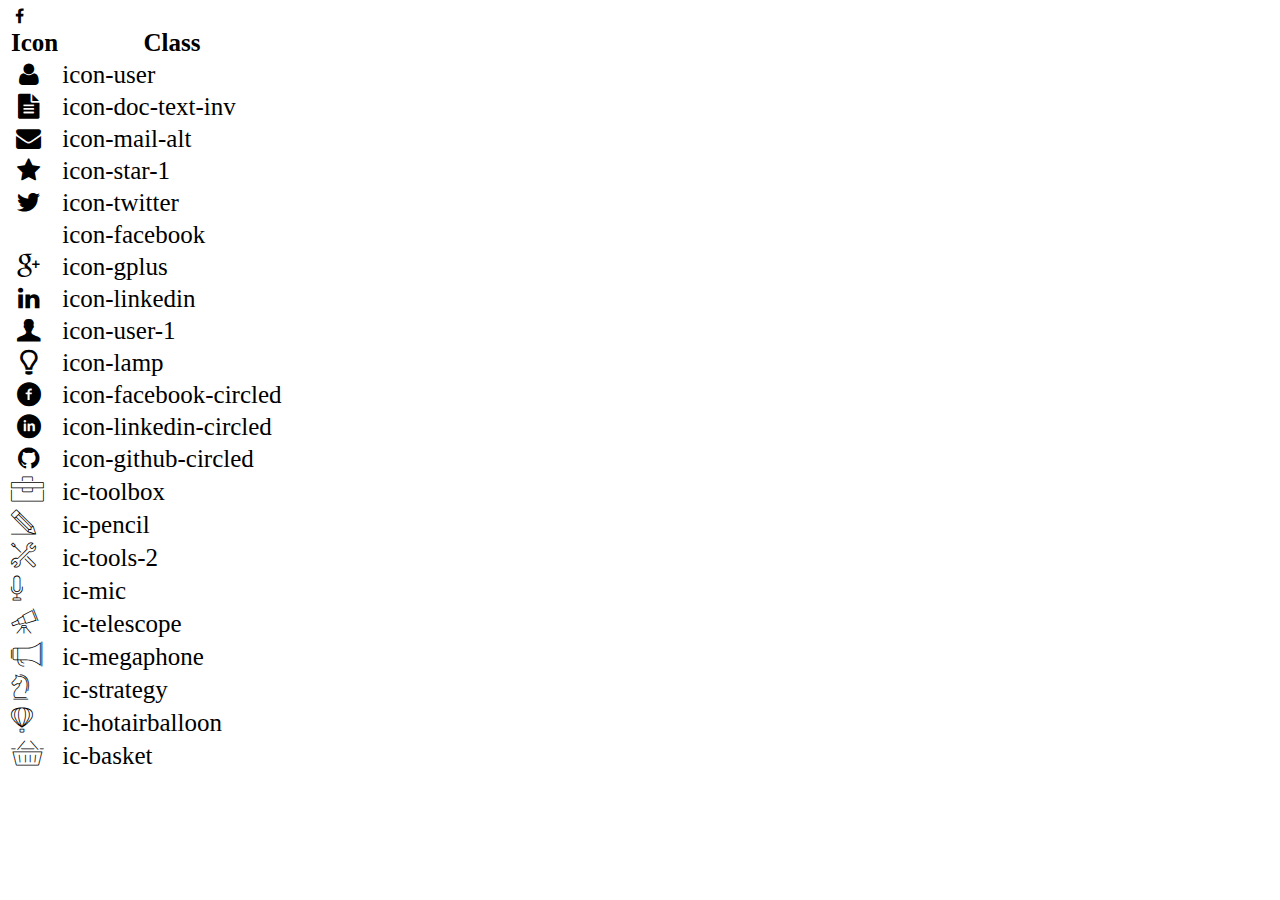
<file: icon-list.html>
<!DOCTYPE html>
<html lang="en">

<head>
    <meta charset="UTF-8">
    <meta http-equiv="X-UA-Compatible" content="IE=edge">
    <meta name="viewport" content="width=device-width, initial-scale=1.0">
    <link rel="stylesheet" href="css/font.css">
    <title>Icon List</title>
</head>

<body>
    <table style="font-size: 25px;">
        <thead>
            <tr>
                <th>Icon</th>
                <th>Class</th>
            </tr>
        </thead>
        <tbody>
            <tr>
                <td><i class="icon-user"></i></td>
                <td>icon-user</td>
            </tr>
            <tr>
                <td><i class="icon-doc-text-inv"></i></td>
                <td>icon-doc-text-inv</td>
            </tr>
            <tr>
                <td><i class="icon-mail-alt"></i></td>
                <td>icon-mail-alt</td>
            </tr>
            <tr>
                <td><i class="icon-star-1"></i></td>
                <td>icon-star-1</td>
            </tr>
            <tr>
                <td><i class="icon-twitter"></i></td>
                <td>icon-twitter</td>
            </tr>
            <tr><i class="icon-facebook"></i><td></td>
                <td>icon-facebook</td>
            </tr>
            <tr>
                <td><i class="icon-gplus"></i></td>
                <td>icon-gplus</td>
            </tr>
            <tr>
                <td><i class="icon-linkedin"></i></td>
                <td>icon-linkedin</td>
            </tr>
            <tr>
                <td><i class="icon-user-1"></i></td>
                <td>icon-user-1</td>
            </tr>
            <tr>
                <td><i class="icon-lamp"></i></td>
                <td>icon-lamp</td>
            </tr>
            <tr>
                <td><i class="icon-facebook-circled"></i></td>
                <td>icon-facebook-circled</td>
            </tr>
            <tr>
                <td><i class="icon-linkedin-circled"></i></td>
                <td>icon-linkedin-circled</td>
            </tr>
            <tr>
                <td><i class="icon-github-circled"></i></td>
                <td>icon-github-circled</td>
            </tr>
            <tr>
                <td><i class="ic-toolbox"></i></td>
                <td>ic-toolbox</td>
            </tr>
            <tr>
                <td><i class="ic-pencil"></i></td>
                <td>ic-pencil</td>
            </tr>
            <tr>
                <td><i class="ic-tools-2"></i></td>
                <td>ic-tools-2</td>
            </tr>

            <tr>
                <td><i class="ic-mic"></i></td>
                <td>ic-mic</td>
            </tr>
            <tr>
                <td><i class="ic-telescope"></i></td>
                <td>ic-telescope</td>
            </tr>
            <tr>
                <td><i class="ic-megaphone"></i></td>
                <td>ic-megaphone</td>
            </tr>
            <tr>
                <td><i class="ic-strategy"></i></td>
                <td>ic-strategy</td>
            </tr>
            <tr>
                <td><i class="ic-hotairballoon"></i></td>
                <td>ic-hotairballoon</td>
            </tr>
            <tr>
                <td><i class="ic-basket"></i></td>
                <td>ic-basket</td>
            </tr>
        </tbody>
    </table>
</body>

</html>
</file>
<file: css/font.css>
@font-face {
	font-family: 'open_sanslight';
	src: url('../fonts/OpenSans-Light-webfont.eot');
	src: url('../fonts/OpenSans-Light-webfont.eot#iefix') format('embedded-opentype'),
		url('../fonts/OpenSans-Light-webfont.woff') format('woff'),
		url('../fonts/OpenSans-Light-webfont.ttf') format('truetype'),
		url('../fonts/OpenSans-Light-webfont.svg#open_sanslight') format('svg');
	font-weight: normal;
	font-style: normal;

}

@font-face {
	font-family: 'open_sansitalic';
	src: url('../fonts/OpenSans-Italic-webfont.eot');
	src: url('../fonts/OpenSans-Italic-webfont.eot#iefix') format('embedded-opentype'),
		url('../fonts/OpenSans-Italic-webfont.woff') format('woff'),
		url('../fonts/OpenSans-Italic-webfont.ttf') format('truetype'),
		url('../fonts/OpenSans-Italic-webfont.svg#open_sansitalic') format('svg');
	font-weight: normal;
	font-style: normal;

}

@font-face {
	font-family: 'open_sanssemibold';
	src: url('../fonts/OpenSans-Semibold-webfont.eot');
	src: url('../fonts/OpenSans-Semibold-webfont.eot#iefix') format('embedded-opentype'),
		url('../fonts/OpenSans-Semibold-webfont.woff') format('woff'),
		url('../fonts/OpenSans-Semibold-webfont.ttf') format('truetype'),
		url('../fonts/OpenSans-Semibold-webfont.svg#open_sanssemibold') format('svg');
	font-weight: normal;
	font-style: normal;

}


@font-face {
	font-family: 'open_sanslight_italic';
	src: url('../fonts/OpenSans-LightItalic-webfont.eot');
	src: url('../fonts/OpenSans-LightItalic-webfont.eot#iefix') format('embedded-opentype'),
		url('../fonts/OpenSans-LightItalic-webfont.woff') format('woff'),
		url('../fonts/OpenSans-LightItalic-webfont.ttf') format('truetype'),
		url('../fonts/OpenSans-LightItalic-webfont.svg#open_sanslight_italic') format('svg');
	font-weight: normal;
	font-style: normal;

}

@font-face {
	font-family: 'open_sansregular';
	src: url('../fonts/OpenSans-Regular-webfont.eot');
	src: url('../fonts/OpenSans-Regular-webfont.eot#iefix') format('embedded-opentype'),
		url('../fonts/OpenSans-Regular-webfont.woff') format('woff'),
		url('../fonts/OpenSans-Regular-webfont.ttf') format('truetype'),
		url('../fonts/OpenSans-Regular-webfont.svg#open_sansregular') format('svg');
	font-weight: normal;
	font-style: normal;

}


@font-face {
	font-family: 'fontello';
	src: url('../fonts/fontello.eot');
	src: url('../fonts/fontello.eot#iefix') format('embedded-opentype'),
		url('../fonts/fontello.woff') format('woff'),
		url('../fonts/fontello.ttf') format('truetype'),
		url('../fonts/fontello.svg#fontello') format('svg');
	font-weight: normal;
	font-style: normal;
}

[class^="icon-"]:before,
[class*=" icon-"]:before {
	font-family: "fontello";
	font-style: normal;
	font-weight: normal;
	speak: none;

	display: inline-block;
	text-decoration: inherit;
	width: 1em;
	margin-right: .2em;
	text-align: center;
	/* opacity: .8; */

	/* For safety - reset parent styles, that can break glyph codes*/
	font-variant: normal;
	text-transform: none;

	/* fix buttons height, for twitter bootstrap */
	line-height: 1em;

	/* Animation center compensation - margins should be symmetric */
	/* remove if not needed */
	margin-left: .2em;

	/* you can be more comfortable with increased icons size */
	/* font-size: 120%; */

	/* Font smoothing. That was taken from TWBS */
	-webkit-font-smoothing: antialiased;
	-moz-osx-font-smoothing: grayscale;

	/* Uncomment for 3D effect */
	/* text-shadow: 1px 1px 1px rgba(127, 127, 127, 0.3); */
}

.icon-emo-happy:before {
	content: '\e800';
}

/* '' */
.icon-emo-wink:before {
	content: '\e801';
}

/* '' */
.icon-emo-wink2:before {
	content: '\e802';
}

/* '' */
.icon-emo-unhappy:before {
	content: '\e803';
}

/* '' */
.icon-emo-sleep:before {
	content: '\e804';
}

/* '' */
.icon-emo-thumbsup:before {
	content: '\e805';
}

/* '' */
.icon-emo-devil:before {
	content: '\e806';
}

/* '' */
.icon-emo-surprised:before {
	content: '\e807';
}

/* '' */
.icon-emo-tongue:before {
	content: '\e808';
}

/* '' */
.icon-emo-coffee:before {
	content: '\e809';
}

/* '' */
.icon-emo-sunglasses:before {
	content: '\e80a';
}

/* '' */
.icon-emo-displeased:before {
	content: '\e80b';
}

/* '' */
.icon-emo-beer:before {
	content: '\e80c';
}

/* '' */
.icon-emo-grin:before {
	content: '\e80d';
}

/* '' */
.icon-emo-angry:before {
	content: '\e80e';
}

/* '' */
.icon-emo-saint:before {
	content: '\e80f';
}

/* '' */
.icon-emo-cry:before {
	content: '\e810';
}

/* '' */
.icon-emo-shoot:before {
	content: '\e811';
}

/* '' */
.icon-emo-squint:before {
	content: '\e812';
}

/* '' */
.icon-emo-laugh:before {
	content: '\e813';
}

/* '' */
.icon-spin1:before {
	content: '\e814';
}

/* '' */
.icon-spin2:before {
	content: '\e815';
}

/* '' */
.icon-spin3:before {
	content: '\e816';
}

/* '' */
.icon-spin4:before {
	content: '\e817';
}

/* '' */
.icon-spin5:before {
	content: '\e818';
}

/* '' */
.icon-spin6:before {
	content: '\e819';
}

/* '' */
.icon-firefox:before {
	content: '\e81a';
}

/* '' */
.icon-chrome:before {
	content: '\e81b';
}

/* '' */
.icon-opera:before {
	content: '\e81c';
}

/* '' */
.icon-ie:before {
	content: '\e81d';
}

/* '' */
.icon-crown:before {
	content: '\e81e';
}

/* '' */
.icon-crown-plus:before {
	content: '\e81f';
}

/* '' */
.icon-crown-minus:before {
	content: '\e820';
}

/* '' */
.icon-marquee:before {
	content: '\e821';
}

/* '' */
.icon-glass:before {
	content: '\e822';
}

/* '' */
.icon-music:before {
	content: '\e823';
}

/* '' */
.icon-search:before {
	content: '\e824';
}

/* '' */
.icon-mail:before {
	content: '\e825';
}

/* '' */
.icon-mail-alt:before {
	content: '\e826';
}

/* '' */
.icon-mail-squared:before {
	content: '\e827';
}

/* '' */
.icon-heart:before {
	content: '\e828';
}

/* '' */
.icon-heart-empty:before {
	content: '\e829';
}

/* '' */
.icon-star-1:before {
	content: '\e82a';
}

/* '' */
.icon-star-empty-1:before {
	content: '\e82b';
}

/* '' */
.icon-star-half:before {
	content: '\e82c';
}

/* '' */
.icon-star-half-alt:before {
	content: '\e82d';
}

/* '' */
.icon-user:before {
	content: '\e82e';
}

/* '' */
.icon-user-plus:before {
	content: '\e82f';
}

/* '' */
.icon-user-times:before {
	content: '\e830';
}

/* '' */
.icon-users:before {
	content: '\e831';
}

/* '' */
.icon-male:before {
	content: '\e832';
}

/* '' */
.icon-female:before {
	content: '\e833';
}

/* '' */
.icon-child:before {
	content: '\e834';
}

/* '' */
.icon-user-secret:before {
	content: '\e835';
}

/* '' */
.icon-video:before {
	content: '\e836';
}

/* '' */
.icon-videocam:before {
	content: '\e837';
}

/* '' */
.icon-picture:before {
	content: '\e838';
}

/* '' */
.icon-camera:before {
	content: '\e839';
}

/* '' */
.icon-camera-alt:before {
	content: '\e83a';
}

/* '' */
.icon-th-large:before {
	content: '\e83b';
}

/* '' */
.icon-th:before {
	content: '\e83c';
}

/* '' */
.icon-th-list:before {
	content: '\e83d';
}

/* '' */
.icon-ok:before {
	content: '\e83e';
}

/* '' */
.icon-ok-circled:before {
	content: '\e83f';
}

/* '' */
.icon-ok-circled2:before {
	content: '\e840';
}

/* '' */
.icon-ok-squared:before {
	content: '\e841';
}

/* '' */
.icon-cancel:before {
	content: '\e842';
}

/* '' */
.icon-cancel-circled:before {
	content: '\e843';
}

/* '' */
.icon-cancel-circled2:before {
	content: '\e844';
}

/* '' */
.icon-plus:before {
	content: '\e845';
}

/* '' */
.icon-plus-circled:before {
	content: '\e846';
}

/* '' */
.icon-plus-squared:before {
	content: '\e847';
}

/* '' */
.icon-plus-squared-alt:before {
	content: '\e848';
}

/* '' */
.icon-minus:before {
	content: '\e849';
}

/* '' */
.icon-minus-circled:before {
	content: '\e84a';
}

/* '' */
.icon-minus-squared:before {
	content: '\e84b';
}

/* '' */
.icon-minus-squared-alt:before {
	content: '\e84c';
}

/* '' */
.icon-help:before {
	content: '\e84d';
}

/* '' */
.icon-help-circled:before {
	content: '\e84e';
}

/* '' */
.icon-info-circled:before {
	content: '\e84f';
}

/* '' */
.icon-info:before {
	content: '\e850';
}

/* '' */
.icon-home:before {
	content: '\e851';
}

/* '' */
.icon-link:before {
	content: '\e852';
}

/* '' */
.icon-unlink:before {
	content: '\e853';
}

/* '' */
.icon-link-ext:before {
	content: '\e854';
}

/* '' */
.icon-link-ext-alt:before {
	content: '\e855';
}

/* '' */
.icon-attach:before {
	content: '\e856';
}

/* '' */
.icon-lock:before {
	content: '\e857';
}

/* '' */
.icon-lock-open:before {
	content: '\e858';
}

/* '' */
.icon-lock-open-alt:before {
	content: '\e859';
}

/* '' */
.icon-pin:before {
	content: '\e85a';
}

/* '' */
.icon-eye:before {
	content: '\e85b';
}

/* '' */
.icon-eye-off:before {
	content: '\e85c';
}

/* '' */
.icon-tag-1:before {
	content: '\e85d';
}

/* '' */
.icon-tags:before {
	content: '\e85e';
}

/* '' */
.icon-bookmark:before {
	content: '\e85f';
}

/* '' */
.icon-bookmark-empty:before {
	content: '\e860';
}

/* '' */
.icon-flag:before {
	content: '\e861';
}

/* '' */
.icon-flag-empty:before {
	content: '\e862';
}

/* '' */
.icon-flag-checkered:before {
	content: '\e863';
}

/* '' */
.icon-thumbs-up:before {
	content: '\e864';
}

/* '' */
.icon-thumbs-down:before {
	content: '\e865';
}

/* '' */
.icon-thumbs-up-alt:before {
	content: '\e866';
}

/* '' */
.icon-thumbs-down-alt:before {
	content: '\e867';
}

/* '' */
.icon-download:before {
	content: '\e868';
}

/* '' */
.icon-upload:before {
	content: '\e869';
}

/* '' */
.icon-download-cloud:before {
	content: '\e86a';
}

/* '' */
.icon-upload-cloud:before {
	content: '\e86b';
}

/* '' */
.icon-reply:before {
	content: '\e86c';
}

/* '' */
.icon-reply-all:before {
	content: '\e86d';
}

/* '' */
.icon-forward:before {
	content: '\e86e';
}

/* '' */
.icon-quote-left:before {
	content: '\e86f';
}

/* '' */
.icon-quote-right:before {
	content: '\e870';
}

/* '' */
.icon-code:before {
	content: '\e871';
}

/* '' */
.icon-export:before {
	content: '\e872';
}

/* '' */
.icon-export-alt:before {
	content: '\e873';
}

/* '' */
.icon-share:before {
	content: '\e874';
}

/* '' */
.icon-share-squared:before {
	content: '\e875';
}

/* '' */
.icon-pencil:before {
	content: '\e876';
}

/* '' */
.icon-pencil-squared:before {
	content: '\e877';
}

/* '' */
.icon-edit:before {
	content: '\e878';
}

/* '' */
.icon-print:before {
	content: '\e879';
}

/* '' */
.icon-retweet:before {
	content: '\e87a';
}

/* '' */
.icon-keyboard:before {
	content: '\e87b';
}

/* '' */
.icon-gamepad:before {
	content: '\e87c';
}

/* '' */
.icon-comment:before {
	content: '\e87d';
}

/* '' */
.icon-chat:before {
	content: '\e87e';
}

/* '' */
.icon-comment-empty:before {
	content: '\e87f';
}

/* '' */
.icon-chat-empty:before {
	content: '\e880';
}

/* '' */
.icon-bell:before {
	content: '\e881';
}

/* '' */
.icon-bell-alt:before {
	content: '\e882';
}

/* '' */
.icon-bell-off:before {
	content: '\e883';
}

/* '' */
.icon-bell-off-empty:before {
	content: '\e884';
}

/* '' */
.icon-attention-alt:before {
	content: '\e885';
}

/* '' */
.icon-attention:before {
	content: '\e886';
}

/* '' */
.icon-attention-circled:before {
	content: '\e887';
}

/* '' */
.icon-location:before {
	content: '\e888';
}

/* '' */
.icon-direction:before {
	content: '\e889';
}

/* '' */
.icon-compass:before {
	content: '\e88a';
}

/* '' */
.icon-trash:before {
	content: '\e88b';
}

/* '' */
.icon-trash-empty:before {
	content: '\e88c';
}

/* '' */
.icon-doc:before {
	content: '\e88d';
}

/* '' */
.icon-docs:before {
	content: '\e88e';
}

/* '' */
.icon-doc-text:before {
	content: '\e88f';
}

/* '' */
.icon-doc-inv:before {
	content: '\e890';
}

/* '' */
.icon-doc-text-inv:before {
	content: '\e891';
}

/* '' */
.icon-file-pdf:before {
	content: '\e892';
}

/* '' */
.icon-file-word:before {
	content: '\e893';
}

/* '' */
.icon-file-excel:before {
	content: '\e894';
}

/* '' */
.icon-file-powerpoint:before {
	content: '\e895';
}

/* '' */
.icon-file-image:before {
	content: '\e896';
}

/* '' */
.icon-file-archive:before {
	content: '\e897';
}

/* '' */
.icon-file-audio:before {
	content: '\e898';
}

/* '' */
.icon-file-video:before {
	content: '\e899';
}

/* '' */
.icon-file-code:before {
	content: '\e89a';
}

/* '' */
.icon-folder:before {
	content: '\e89b';
}

/* '' */
.icon-folder-open:before {
	content: '\e89c';
}

/* '' */
.icon-folder-empty:before {
	content: '\e89d';
}

/* '' */
.icon-folder-open-empty:before {
	content: '\e89e';
}

/* '' */
.icon-box:before {
	content: '\e89f';
}

/* '' */
.icon-rss:before {
	content: '\e8a0';
}

/* '' */
.icon-rss-squared:before {
	content: '\e8a1';
}

/* '' */
.icon-phone:before {
	content: '\e8a2';
}

/* '' */
.icon-phone-squared:before {
	content: '\e8a3';
}

/* '' */
.icon-fax:before {
	content: '\e8a4';
}

/* '' */
.icon-menu:before {
	content: '\e8a5';
}

/* '' */
.icon-cog:before {
	content: '\e8a6';
}

/* '' */
.icon-cog-alt:before {
	content: '\e8a7';
}

/* '' */
.icon-wrench:before {
	content: '\e8a8';
}

/* '' */
.icon-sliders:before {
	content: '\e8a9';
}

/* '' */
.icon-basket:before {
	content: '\e8aa';
}

/* '' */
.icon-cart-plus:before {
	content: '\e8ab';
}

/* '' */
.icon-cart-arrow-down:before {
	content: '\e8ac';
}

/* '' */
.icon-calendar:before {
	content: '\e8ad';
}

/* '' */
.icon-calendar-empty:before {
	content: '\e8ae';
}

/* '' */
.icon-login:before {
	content: '\e8af';
}

/* '' */
.icon-logout:before {
	content: '\e8b0';
}

/* '' */
.icon-mic:before {
	content: '\e8b1';
}

/* '' */
.icon-mute:before {
	content: '\e8b2';
}

/* '' */
.icon-volume-off:before {
	content: '\e8b3';
}

/* '' */
.icon-volume-down:before {
	content: '\e8b4';
}

/* '' */
.icon-volume-up:before {
	content: '\e8b5';
}

/* '' */
.icon-headphones:before {
	content: '\e8b6';
}

/* '' */
.icon-clock:before {
	content: '\e8b7';
}

/* '' */
.icon-lightbulb:before {
	content: '\e8b8';
}

/* '' */
.icon-block:before {
	content: '\e8b9';
}

/* '' */
.icon-resize-full:before {
	content: '\e8ba';
}

/* '' */
.icon-resize-full-alt:before {
	content: '\e8bb';
}

/* '' */
.icon-resize-small:before {
	content: '\e8bc';
}

/* '' */
.icon-resize-vertical:before {
	content: '\e8bd';
}

/* '' */
.icon-resize-horizontal:before {
	content: '\e8be';
}

/* '' */
.icon-move:before {
	content: '\e8bf';
}

/* '' */
.icon-zoom-in:before {
	content: '\e8c0';
}

/* '' */
.icon-zoom-out:before {
	content: '\e8c1';
}

/* '' */
.icon-down-circled2:before {
	content: '\e8c2';
}

/* '' */
.icon-up-circled2:before {
	content: '\e8c3';
}

/* '' */
.icon-left-circled2:before {
	content: '\e8c4';
}

/* '' */
.icon-right-circled2:before {
	content: '\e8c5';
}

/* '' */
.icon-down-dir:before {
	content: '\e8c6';
}

/* '' */
.icon-up-dir:before {
	content: '\e8c7';
}

/* '' */
.icon-left-dir:before {
	content: '\e8c8';
}

/* '' */
.icon-right-dir:before {
	content: '\e8c9';
}

/* '' */
.icon-down-open:before {
	content: '\e8ca';
}

/* '' */
.icon-left-open:before {
	content: '\e8cb';
}

/* '' */
.icon-right-open:before {
	content: '\e8cc';
}

/* '' */
.icon-up-open:before {
	content: '\e8cd';
}

/* '' */
.icon-angle-left:before {
	content: '\e8ce';
}

/* '' */
.icon-angle-right:before {
	content: '\e8cf';
}

/* '' */
.icon-angle-up:before {
	content: '\e8d0';
}

/* '' */
.icon-angle-down:before {
	content: '\e8d1';
}

/* '' */
.icon-angle-circled-left:before {
	content: '\e8d2';
}

/* '' */
.icon-angle-circled-right:before {
	content: '\e8d3';
}

/* '' */
.icon-angle-circled-up:before {
	content: '\e8d4';
}

/* '' */
.icon-angle-circled-down:before {
	content: '\e8d5';
}

/* '' */
.icon-angle-double-left:before {
	content: '\e8d6';
}

/* '' */
.icon-angle-double-right:before {
	content: '\e8d7';
}

/* '' */
.icon-angle-double-up:before {
	content: '\e8d8';
}

/* '' */
.icon-angle-double-down:before {
	content: '\e8d9';
}

/* '' */
.icon-down:before {
	content: '\e8da';
}

/* '' */
.icon-left:before {
	content: '\e8db';
}

/* '' */
.icon-right:before {
	content: '\e8dc';
}

/* '' */
.icon-up:before {
	content: '\e8dd';
}

/* '' */
.icon-down-big:before {
	content: '\e8de';
}

/* '' */
.icon-left-big:before {
	content: '\e8df';
}

/* '' */
.icon-right-big:before {
	content: '\e8e0';
}

/* '' */
.icon-up-big:before {
	content: '\e8e1';
}

/* '' */
.icon-right-hand:before {
	content: '\e8e2';
}

/* '' */
.icon-left-hand:before {
	content: '\e8e3';
}

/* '' */
.icon-up-hand:before {
	content: '\e8e4';
}

/* '' */
.icon-down-hand:before {
	content: '\e8e5';
}

/* '' */
.icon-left-circled:before {
	content: '\e8e6';
}

/* '' */
.icon-right-circled:before {
	content: '\e8e7';
}

/* '' */
.icon-up-circled:before {
	content: '\e8e8';
}

/* '' */
.icon-down-circled:before {
	content: '\e8e9';
}

/* '' */
.icon-cw:before {
	content: '\e8ea';
}

/* '' */
.icon-ccw:before {
	content: '\e8eb';
}

/* '' */
.icon-arrows-cw:before {
	content: '\e8ec';
}

/* '' */
.icon-level-up:before {
	content: '\e8ed';
}

/* '' */
.icon-level-down:before {
	content: '\e8ee';
}

/* '' */
.icon-shuffle:before {
	content: '\e8ef';
}

/* '' */
.icon-exchange:before {
	content: '\e8f0';
}

/* '' */
.icon-history:before {
	content: '\e8f1';
}

/* '' */
.icon-expand:before {
	content: '\e8f2';
}

/* '' */
.icon-collapse:before {
	content: '\e8f3';
}

/* '' */
.icon-expand-right:before {
	content: '\e8f4';
}

/* '' */
.icon-collapse-left:before {
	content: '\e8f5';
}

/* '' */
.icon-play:before {
	content: '\e8f6';
}

/* '' */
.icon-play-circled:before {
	content: '\e8f7';
}

/* '' */
.icon-play-circled2:before {
	content: '\e8f8';
}

/* '' */
.icon-stop:before {
	content: '\e8f9';
}

/* '' */
.icon-pause:before {
	content: '\e8fa';
}

/* '' */
.icon-to-end:before {
	content: '\e8fb';
}

/* '' */
.icon-to-end-alt:before {
	content: '\e8fc';
}

/* '' */
.icon-to-start:before {
	content: '\e8fd';
}

/* '' */
.icon-to-start-alt:before {
	content: '\e8fe';
}

/* '' */
.icon-fast-fw:before {
	content: '\e8ff';
}

/* '' */
.icon-fast-bw:before {
	content: '\e900';
}

/* '' */
.icon-eject:before {
	content: '\e901';
}

/* '' */
.icon-target:before {
	content: '\e902';
}

/* '' */
.icon-signal:before {
	content: '\e903';
}

/* '' */
.icon-wifi:before {
	content: '\e904';
}

/* '' */
.icon-award:before {
	content: '\e905';
}

/* '' */
.icon-desktop:before {
	content: '\e906';
}

/* '' */
.icon-laptop:before {
	content: '\e907';
}

/* '' */
.icon-tablet:before {
	content: '\e908';
}

/* '' */
.icon-mobile:before {
	content: '\e909';
}

/* '' */
.icon-inbox:before {
	content: '\e90a';
}

/* '' */
.icon-globe:before {
	content: '\e90b';
}

/* '' */
.icon-sun:before {
	content: '\e90c';
}

/* '' */
.icon-cloud:before {
	content: '\e90d';
}

/* '' */
.icon-flash:before {
	content: '\e90e';
}

/* '' */
.icon-moon:before {
	content: '\e90f';
}

/* '' */
.icon-umbrella-1:before {
	content: '\e910';
}

/* '' */
.icon-flight:before {
	content: '\e911';
}

/* '' */
.icon-fighter-jet:before {
	content: '\e912';
}

/* '' */
.icon-paper-plane:before {
	content: '\e913';
}

/* '' */
.icon-paper-plane-empty:before {
	content: '\e914';
}

/* '' */
.icon-space-shuttle:before {
	content: '\e915';
}

/* '' */
.icon-leaf:before {
	content: '\e916';
}

/* '' */
.icon-font:before {
	content: '\e917';
}

/* '' */
.icon-bold:before {
	content: '\e918';
}

/* '' */
.icon-medium:before {
	content: '\e919';
}

/* '' */
.icon-italic:before {
	content: '\e91a';
}

/* '' */
.icon-header:before {
	content: '\e91b';
}

/* '' */
.icon-paragraph:before {
	content: '\e91c';
}

/* '' */
.icon-text-height:before {
	content: '\e91d';
}

/* '' */
.icon-text-width:before {
	content: '\e91e';
}

/* '' */
.icon-align-left:before {
	content: '\e91f';
}

/* '' */
.icon-align-center:before {
	content: '\e920';
}

/* '' */
.icon-align-right:before {
	content: '\e921';
}

/* '' */
.icon-align-justify:before {
	content: '\e922';
}

/* '' */
.icon-list:before {
	content: '\e923';
}

/* '' */
.icon-indent-left:before {
	content: '\e924';
}

/* '' */
.icon-indent-right:before {
	content: '\e925';
}

/* '' */
.icon-list-bullet:before {
	content: '\e926';
}

/* '' */
.icon-list-numbered:before {
	content: '\e927';
}

/* '' */
.icon-strike:before {
	content: '\e928';
}

/* '' */
.icon-underline:before {
	content: '\e929';
}

/* '' */
.icon-superscript:before {
	content: '\e92a';
}

/* '' */
.icon-subscript:before {
	content: '\e92b';
}

/* '' */
.icon-table:before {
	content: '\e92c';
}

/* '' */
.icon-columns:before {
	content: '\e92d';
}

/* '' */
.icon-crop:before {
	content: '\e92e';
}

/* '' */
.icon-scissors:before {
	content: '\e92f';
}

/* '' */
.icon-paste:before {
	content: '\e930';
}

/* '' */
.icon-briefcase:before {
	content: '\e931';
}

/* '' */
.icon-suitcase:before {
	content: '\e932';
}

/* '' */
.icon-ellipsis:before {
	content: '\e933';
}

/* '' */
.icon-ellipsis-vert:before {
	content: '\e934';
}

/* '' */
.icon-off:before {
	content: '\e935';
}

/* '' */
.icon-road:before {
	content: '\e936';
}

/* '' */
.icon-list-alt:before {
	content: '\e937';
}

/* '' */
.icon-qrcode:before {
	content: '\e938';
}

/* '' */
.icon-barcode:before {
	content: '\e939';
}

/* '' */
.icon-book:before {
	content: '\e93a';
}

/* '' */
.icon-ajust:before {
	content: '\e93b';
}

/* '' */
.icon-tint:before {
	content: '\e93c';
}

/* '' */
.icon-toggle-off:before {
	content: '\e93d';
}

/* '' */
.icon-toggle-on:before {
	content: '\e93e';
}

/* '' */
.icon-check:before {
	content: '\e93f';
}

/* '' */
.icon-check-empty:before {
	content: '\e940';
}

/* '' */
.icon-circle:before {
	content: '\e941';
}

/* '' */
.icon-circle-empty:before {
	content: '\e942';
}

/* '' */
.icon-circle-thin:before {
	content: '\e943';
}

/* '' */
.icon-circle-notch:before {
	content: '\e944';
}

/* '' */
.icon-dot-circled:before {
	content: '\e945';
}

/* '' */
.icon-asterisk:before {
	content: '\e946';
}

/* '' */
.icon-gift:before {
	content: '\e947';
}

/* '' */
.icon-fire:before {
	content: '\e948';
}

/* '' */
.icon-magnet:before {
	content: '\e949';
}

/* '' */
.icon-chart-bar:before {
	content: '\e94a';
}

/* '' */
.icon-chart-area:before {
	content: '\e94b';
}

/* '' */
.icon-chart-pie:before {
	content: '\e94c';
}

/* '' */
.icon-chart-line:before {
	content: '\e94d';
}

/* '' */
.icon-ticket:before {
	content: '\e94e';
}

/* '' */
.icon-credit-card:before {
	content: '\e94f';
}

/* '' */
.icon-floppy:before {
	content: '\e950';
}

/* '' */
.icon-megaphone:before {
	content: '\e951';
}

/* '' */
.icon-hdd:before {
	content: '\e952';
}

/* '' */
.icon-key:before {
	content: '\e953';
}

/* '' */
.icon-fork:before {
	content: '\e954';
}

/* '' */
.icon-rocket:before {
	content: '\e955';
}

/* '' */
.icon-bug:before {
	content: '\e956';
}

/* '' */
.icon-certificate:before {
	content: '\e957';
}

/* '' */
.icon-tasks:before {
	content: '\e958';
}

/* '' */
.icon-filter:before {
	content: '\e959';
}

/* '' */
.icon-beaker:before {
	content: '\e95a';
}

/* '' */
.icon-magic:before {
	content: '\e95b';
}

/* '' */
.icon-cab:before {
	content: '\e95c';
}

/* '' */
.icon-taxi:before {
	content: '\e95d';
}

/* '' */
.icon-truck:before {
	content: '\e95e';
}

/* '' */
.icon-bus:before {
	content: '\e95f';
}

/* '' */
.icon-bicycle:before {
	content: '\e960';
}

/* '' */
.icon-motorcycle:before {
	content: '\e961';
}

/* '' */
.icon-train:before {
	content: '\e962';
}

/* '' */
.icon-subway:before {
	content: '\e963';
}

/* '' */
.icon-ship:before {
	content: '\e964';
}

/* '' */
.icon-money:before {
	content: '\e965';
}

/* '' */
.icon-euro:before {
	content: '\e966';
}

/* '' */
.icon-pound:before {
	content: '\e967';
}

/* '' */
.icon-dollar:before {
	content: '\e968';
}

/* '' */
.icon-rupee:before {
	content: '\e969';
}

/* '' */
.icon-yen:before {
	content: '\e96a';
}

/* '' */
.icon-rouble:before {
	content: '\e96b';
}

/* '' */
.icon-shekel:before {
	content: '\e96c';
}

/* '' */
.icon-try:before {
	content: '\e96d';
}

/* '' */
.icon-won:before {
	content: '\e96e';
}

/* '' */
.icon-bitcoin:before {
	content: '\e96f';
}

/* '' */
.icon-viacoin:before {
	content: '\e970';
}

/* '' */
.icon-sort:before {
	content: '\e971';
}

/* '' */
.icon-sort-down:before {
	content: '\e972';
}

/* '' */
.icon-sort-up:before {
	content: '\e973';
}

/* '' */
.icon-sort-alt-up:before {
	content: '\e974';
}

/* '' */
.icon-sort-alt-down:before {
	content: '\e975';
}

/* '' */
.icon-sort-name-up:before {
	content: '\e976';
}

/* '' */
.icon-sort-name-down:before {
	content: '\e977';
}

/* '' */
.icon-sort-number-up:before {
	content: '\e978';
}

/* '' */
.icon-sort-number-down:before {
	content: '\e979';
}

/* '' */
.icon-hammer:before {
	content: '\e97a';
}

/* '' */
.icon-gauge:before {
	content: '\e97b';
}

/* '' */
.icon-sitemap:before {
	content: '\e97c';
}

/* '' */
.icon-spinner:before {
	content: '\e97d';
}

/* '' */
.icon-coffee:before {
	content: '\e97e';
}

/* '' */
.icon-food:before {
	content: '\e97f';
}

/* '' */
.icon-beer:before {
	content: '\e980';
}

/* '' */
.icon-user-md:before {
	content: '\e981';
}

/* '' */
.icon-stethoscope:before {
	content: '\e982';
}

/* '' */
.icon-heartbeat:before {
	content: '\e983';
}

/* '' */
.icon-ambulance:before {
	content: '\e984';
}

/* '' */
.icon-medkit:before {
	content: '\e985';
}

/* '' */
.icon-h-sigh:before {
	content: '\e986';
}

/* '' */
.icon-bed:before {
	content: '\e987';
}

/* '' */
.icon-hospital:before {
	content: '\e988';
}

/* '' */
.icon-building:before {
	content: '\e989';
}

/* '' */
.icon-building-filled:before {
	content: '\e98a';
}

/* '' */
.icon-bank:before {
	content: '\e98b';
}

/* '' */
.icon-smile:before {
	content: '\e98c';
}

/* '' */
.icon-frown:before {
	content: '\e98d';
}

/* '' */
.icon-meh:before {
	content: '\e98e';
}

/* '' */
.icon-anchor:before {
	content: '\e98f';
}

/* '' */
.icon-terminal:before {
	content: '\e990';
}

/* '' */
.icon-eraser:before {
	content: '\e991';
}

/* '' */
.icon-puzzle:before {
	content: '\e992';
}

/* '' */
.icon-shield:before {
	content: '\e993';
}

/* '' */
.icon-extinguisher:before {
	content: '\e994';
}

/* '' */
.icon-bullseye:before {
	content: '\e995';
}

/* '' */
.icon-wheelchair:before {
	content: '\e996';
}

/* '' */
.icon-language:before {
	content: '\e997';
}

/* '' */
.icon-graduation-cap:before {
	content: '\e998';
}

/* '' */
.icon-paw:before {
	content: '\e999';
}

/* '' */
.icon-spoon:before {
	content: '\e99a';
}

/* '' */
.icon-cube:before {
	content: '\e99b';
}

/* '' */
.icon-cubes:before {
	content: '\e99c';
}

/* '' */
.icon-recycle:before {
	content: '\e99d';
}

/* '' */
.icon-tree:before {
	content: '\e99e';
}

/* '' */
.icon-database:before {
	content: '\e99f';
}

/* '' */
.icon-server:before {
	content: '\e9a0';
}

/* '' */
.icon-lifebuoy:before {
	content: '\e9a1';
}

/* '' */
.icon-rebel:before {
	content: '\e9a2';
}

/* '' */
.icon-empire:before {
	content: '\e9a3';
}

/* '' */
.icon-bomb:before {
	content: '\e9a4';
}

/* '' */
.icon-soccer-ball:before {
	content: '\e9a5';
}

/* '' */
.icon-tty:before {
	content: '\e9a6';
}

/* '' */
.icon-binoculars:before {
	content: '\e9a7';
}

/* '' */
.icon-plug:before {
	content: '\e9a8';
}

/* '' */
.icon-newspaper:before {
	content: '\e9a9';
}

/* '' */
.icon-calc:before {
	content: '\e9aa';
}

/* '' */
.icon-copyright:before {
	content: '\e9ab';
}

/* '' */
.icon-at:before {
	content: '\e9ac';
}

/* '' */
.icon-eyedropper:before {
	content: '\e9ad';
}

/* '' */
.icon-brush:before {
	content: '\e9ae';
}

/* '' */
.icon-birthday:before {
	content: '\e9af';
}

/* '' */
.icon-diamond:before {
	content: '\e9b0';
}

/* '' */
.icon-street-view:before {
	content: '\e9b1';
}

/* '' */
.icon-venus:before {
	content: '\e9b2';
}

/* '' */
.icon-mars:before {
	content: '\e9b3';
}

/* '' */
.icon-mercury:before {
	content: '\e9b4';
}

/* '' */
.icon-transgender:before {
	content: '\e9b5';
}

/* '' */
.icon-transgender-alt:before {
	content: '\e9b6';
}

/* '' */
.icon-venus-double:before {
	content: '\e9b7';
}

/* '' */
.icon-mars-double:before {
	content: '\e9b8';
}

/* '' */
.icon-venus-mars:before {
	content: '\e9b9';
}

/* '' */
.icon-mars-stroke:before {
	content: '\e9ba';
}

/* '' */
.icon-mars-stroke-v:before {
	content: '\e9bb';
}

/* '' */
.icon-mars-stroke-h:before {
	content: '\e9bc';
}

/* '' */
.icon-neuter:before {
	content: '\e9bd';
}

/* '' */
.icon-cc-visa:before {
	content: '\e9be';
}

/* '' */
.icon-cc-mastercard:before {
	content: '\e9bf';
}

/* '' */
.icon-cc-discover:before {
	content: '\e9c0';
}

/* '' */
.icon-cc-amex:before {
	content: '\e9c1';
}

/* '' */
.icon-cc-paypal:before {
	content: '\e9c2';
}

/* '' */
.icon-cc-stripe:before {
	content: '\e9c3';
}

/* '' */
.icon-adn:before {
	content: '\e9c4';
}

/* '' */
.icon-android:before {
	content: '\e9c5';
}

/* '' */
.icon-angellist:before {
	content: '\e9c6';
}

/* '' */
.icon-apple:before {
	content: '\e9c7';
}

/* '' */
.icon-behance:before {
	content: '\e9c8';
}

/* '' */
.icon-behance-squared:before {
	content: '\e9c9';
}

/* '' */
.icon-bitbucket:before {
	content: '\e9ca';
}

/* '' */
.icon-bitbucket-squared:before {
	content: '\e9cb';
}

/* '' */
.icon-buysellads:before {
	content: '\e9cc';
}

/* '' */
.icon-cc:before {
	content: '\e9cd';
}

/* '' */
.icon-codeopen:before {
	content: '\e9ce';
}

/* '' */
.icon-connectdevelop:before {
	content: '\e9cf';
}

/* '' */
.icon-css3:before {
	content: '\e9d0';
}

/* '' */
.icon-dashcube:before {
	content: '\e9d1';
}

/* '' */
.icon-delicious:before {
	content: '\e9d2';
}

/* '' */
.icon-deviantart:before {
	content: '\e9d3';
}

/* '' */
.icon-digg:before {
	content: '\e9d4';
}

/* '' */
.icon-dribbble:before {
	content: '\e9d5';
}

/* '' */
.icon-dropbox:before {
	content: '\e9d6';
}

/* '' */
.icon-drupal:before {
	content: '\e9d7';
}

/* '' */
.icon-facebook:before {
	content: '\e9d8';
}

/* '' */
.icon-facebook-squared:before {
	content: '\e9d9';
}

/* '' */
.icon-facebook-official:before {
	content: '\e9da';
}

/* '' */
.icon-flickr:before {
	content: '\e9db';
}

/* '' */
.icon-forumbee:before {
	content: '\e9dc';
}

/* '' */
.icon-foursquare:before {
	content: '\e9dd';
}

/* '' */
.icon-git-squared:before {
	content: '\e9de';
}

/* '' */
.icon-git:before {
	content: '\e9df';
}

/* '' */
.icon-github:before {
	content: '\e9e0';
}

/* '' */
.icon-github-squared:before {
	content: '\e9e1';
}

/* '' */
.icon-github-circled:before {
	content: '\e9e2';
}

/* '' */
.icon-gittip:before {
	content: '\e9e3';
}

/* '' */
.icon-google:before {
	content: '\e9e4';
}

/* '' */
.icon-gplus:before {
	content: '\e9e5';
}

/* '' */
.icon-gplus-squared:before {
	content: '\e9e6';
}

/* '' */
.icon-gwallet:before {
	content: '\e9e7';
}

/* '' */
.icon-hacker-news:before {
	content: '\e9e8';
}

/* '' */
.icon-html5:before {
	content: '\e9e9';
}

/* '' */
.icon-instagram:before {
	content: '\e9ea';
}

/* '' */
.icon-ioxhost:before {
	content: '\e9eb';
}

/* '' */
.icon-joomla:before {
	content: '\e9ec';
}

/* '' */
.icon-jsfiddle:before {
	content: '\e9ed';
}

/* '' */
.icon-lastfm:before {
	content: '\e9ee';
}

/* '' */
.icon-lastfm-squared:before {
	content: '\e9ef';
}

/* '' */
.icon-leanpub:before {
	content: '\e9f0';
}

/* '' */
.icon-linkedin-squared:before {
	content: '\e9f1';
}

/* '' */
.icon-linux:before {
	content: '\e9f2';
}

/* '' */
.icon-linkedin:before {
	content: '\e9f3';
}

/* '' */
.icon-maxcdn:before {
	content: '\e9f4';
}

/* '' */
.icon-meanpath:before {
	content: '\e9f5';
}

/* '' */
.icon-openid:before {
	content: '\e9f6';
}

/* '' */
.icon-pagelines:before {
	content: '\e9f7';
}

/* '' */
.icon-paypal:before {
	content: '\e9f8';
}

/* '' */
.icon-pied-piper-squared:before {
	content: '\e9f9';
}

/* '' */
.icon-pied-piper-alt:before {
	content: '\e9fa';
}

/* '' */
.icon-pinterest:before {
	content: '\e9fb';
}

/* '' */
.icon-pinterest-circled:before {
	content: '\e9fc';
}

/* '' */
.icon-pinterest-squared:before {
	content: '\e9fd';
}

/* '' */
.icon-qq:before {
	content: '\e9fe';
}

/* '' */
.icon-reddit:before {
	content: '\e9ff';
}

/* '' */
.icon-reddit-squared:before {
	content: '\ea00';
}

/* '' */
.icon-renren:before {
	content: '\ea01';
}

/* '' */
.icon-sellsy:before {
	content: '\ea02';
}

/* '' */
.icon-shirtsinbulk:before {
	content: '\ea03';
}

/* '' */
.icon-simplybuilt:before {
	content: '\ea04';
}

/* '' */
.icon-skyatlas:before {
	content: '\ea05';
}

/* '' */
.icon-skype:before {
	content: '\ea06';
}

/* '' */
.icon-slack:before {
	content: '\ea07';
}

/* '' */
.icon-slideshare:before {
	content: '\ea08';
}

/* '' */
.icon-soundcloud:before {
	content: '\ea09';
}

/* '' */
.icon-spotify:before {
	content: '\ea0a';
}

/* '' */
.icon-stackexchange:before {
	content: '\ea0b';
}

/* '' */
.icon-stackoverflow:before {
	content: '\ea0c';
}

/* '' */
.icon-steam:before {
	content: '\ea0d';
}

/* '' */
.icon-steam-squared:before {
	content: '\ea0e';
}

/* '' */
.icon-stumbleupon:before {
	content: '\ea0f';
}

/* '' */
.icon-stumbleupon-circled:before {
	content: '\ea10';
}

/* '' */
.icon-tencent-weibo:before {
	content: '\ea11';
}

/* '' */
.icon-trello:before {
	content: '\ea12';
}

/* '' */
.icon-tumblr:before {
	content: '\ea13';
}

/* '' */
.icon-tumblr-squared:before {
	content: '\ea14';
}

/* '' */
.icon-twitch:before {
	content: '\ea15';
}

/* '' */
.icon-note:before {
	content: '\ea16';
}

/* '' */
.icon-note-beamed:before {
	content: '\ea17';
}

/* '' */
.icon-music-1:before {
	content: '\ea18';
}

/* '' */
.icon-search-1:before {
	content: '\ea19';
}

/* '' */
.icon-flashlight:before {
	content: '\ea1a';
}

/* '' */
.icon-mail-1:before {
	content: '\ea1b';
}

/* '' */
.icon-heart-1:before {
	content: '\ea1c';
}

/* '' */
.icon-heart-empty-1:before {
	content: '\ea1d';
}

/* '' */
.icon-star:before {
	content: '\ea1e';
}

/* '' */
.icon-star-empty:before {
	content: '\ea1f';
}

/* '' */
.icon-user-1:before {
	content: '\ea20';
}

/* '' */
.icon-users-1:before {
	content: '\ea21';
}

/* '' */
.icon-user-add:before {
	content: '\ea22';
}

/* '' */
.icon-video-1:before {
	content: '\ea23';
}

/* '' */
.icon-picture-1:before {
	content: '\ea24';
}

/* '' */
.icon-camera-1:before {
	content: '\ea25';
}

/* '' */
.icon-layout:before {
	content: '\ea26';
}

/* '' */
.icon-menu-1:before {
	content: '\ea27';
}

/* '' */
.icon-check-1:before {
	content: '\ea28';
}

/* '' */
.icon-cancel-1:before {
	content: '\ea29';
}

/* '' */
.icon-cancel-circled-1:before {
	content: '\ea2a';
}

/* '' */
.icon-cancel-squared:before {
	content: '\ea2b';
}

/* '' */
.icon-plus-1:before {
	content: '\ea2c';
}

/* '' */
.icon-plus-circled-1:before {
	content: '\ea2d';
}

/* '' */
.icon-plus-squared-1:before {
	content: '\ea2e';
}

/* '' */
.icon-minus-1:before {
	content: '\ea2f';
}

/* '' */
.icon-minus-circled-1:before {
	content: '\ea30';
}

/* '' */
.icon-minus-squared-1:before {
	content: '\ea31';
}

/* '' */
.icon-help-1:before {
	content: '\ea32';
}

/* '' */
.icon-help-circled-1:before {
	content: '\ea33';
}

/* '' */
.icon-info-1:before {
	content: '\ea34';
}

/* '' */
.icon-info-circled-1:before {
	content: '\ea35';
}

/* '' */
.icon-back:before {
	content: '\ea36';
}

/* '' */
.icon-home-1:before {
	content: '\ea37';
}

/* '' */
.icon-link-1:before {
	content: '\ea38';
}

/* '' */
.icon-attach-1:before {
	content: '\ea39';
}

/* '' */
.icon-lock-1:before {
	content: '\ea3a';
}

/* '' */
.icon-lock-open-1:before {
	content: '\ea3b';
}

/* '' */
.icon-eye-1:before {
	content: '\ea3c';
}

/* '' */
.icon-tag:before {
	content: '\ea3d';
}

/* '' */
.icon-bookmark-1:before {
	content: '\ea3e';
}

/* '' */
.icon-bookmarks:before {
	content: '\ea3f';
}

/* '' */
.icon-flag-1:before {
	content: '\ea40';
}

/* '' */
.icon-thumbs-up-1:before {
	content: '\ea41';
}

/* '' */
.icon-thumbs-down-1:before {
	content: '\ea42';
}

/* '' */
.icon-download-1:before {
	content: '\ea43';
}

/* '' */
.icon-upload-1:before {
	content: '\ea44';
}

/* '' */
.icon-upload-cloud-1:before {
	content: '\ea45';
}

/* '' */
.icon-reply-1:before {
	content: '\ea46';
}

/* '' */
.icon-reply-all-1:before {
	content: '\ea47';
}

/* '' */
.icon-forward-1:before {
	content: '\ea48';
}

/* '' */
.icon-quote:before {
	content: '\ea49';
}

/* '' */
.icon-code-1:before {
	content: '\ea4a';
}

/* '' */
.icon-export-1:before {
	content: '\ea4b';
}

/* '' */
.icon-pencil-1:before {
	content: '\ea4c';
}

/* '' */
.icon-feather:before {
	content: '\ea4d';
}

/* '' */
.icon-print-1:before {
	content: '\ea4e';
}

/* '' */
.icon-retweet-1:before {
	content: '\ea4f';
}

/* '' */
.icon-keyboard-1:before {
	content: '\ea50';
}

/* '' */
.icon-comment-1:before {
	content: '\ea51';
}

/* '' */
.icon-chat-1:before {
	content: '\ea52';
}

/* '' */
.icon-bell-1:before {
	content: '\ea53';
}

/* '' */
.icon-attention-1:before {
	content: '\ea54';
}

/* '' */
.icon-alert:before {
	content: '\ea55';
}

/* '' */
.icon-vcard:before {
	content: '\ea56';
}

/* '' */
.icon-address:before {
	content: '\ea57';
}

/* '' */
.icon-location-1:before {
	content: '\ea58';
}

/* '' */
.icon-map:before {
	content: '\ea59';
}

/* '' */
.icon-direction-1:before {
	content: '\ea5a';
}

/* '' */
.icon-compass-1:before {
	content: '\ea5b';
}

/* '' */
.icon-cup:before {
	content: '\ea5c';
}

/* '' */
.icon-trash-1:before {
	content: '\ea5d';
}

/* '' */
.icon-doc-1:before {
	content: '\ea5e';
}

/* '' */
.icon-docs-1:before {
	content: '\ea5f';
}

/* '' */
.icon-doc-landscape:before {
	content: '\ea60';
}

/* '' */
.icon-doc-text-1:before {
	content: '\ea61';
}

/* '' */
.icon-doc-text-inv-1:before {
	content: '\ea62';
}

/* '' */
.icon-newspaper-1:before {
	content: '\ea63';
}

/* '' */
.icon-book-open:before {
	content: '\ea64';
}

/* '' */
.icon-book-1:before {
	content: '\ea65';
}

/* '' */
.icon-folder-1:before {
	content: '\ea66';
}

/* '' */
.icon-archive:before {
	content: '\ea67';
}

/* '' */
.icon-box-1:before {
	content: '\ea68';
}

/* '' */
.icon-rss-1:before {
	content: '\ea69';
}

/* '' */
.icon-phone-1:before {
	content: '\ea6a';
}

/* '' */
.icon-cog-1:before {
	content: '\ea6b';
}

/* '' */
.icon-tools:before {
	content: '\ea6c';
}

/* '' */
.icon-share-1:before {
	content: '\ea6d';
}

/* '' */
.icon-shareable:before {
	content: '\ea6e';
}

/* '' */
.icon-basket-1:before {
	content: '\ea6f';
}

/* '' */
.icon-bag:before {
	content: '\ea70';
}

/* '' */
.icon-calendar-1:before {
	content: '\ea71';
}

/* '' */
.icon-login-1:before {
	content: '\ea72';
}

/* '' */
.icon-logout-1:before {
	content: '\ea73';
}

/* '' */
.icon-mic-1:before {
	content: '\ea74';
}

/* '' */
.icon-mute-1:before {
	content: '\ea75';
}

/* '' */
.icon-sound:before {
	content: '\ea76';
}

/* '' */
.icon-volume:before {
	content: '\ea77';
}

/* '' */
.icon-clock-1:before {
	content: '\ea78';
}

/* '' */
.icon-hourglass:before {
	content: '\ea79';
}

/* '' */
.icon-lamp:before {
	content: '\ea7a';
}

/* '' */
.icon-light-down:before {
	content: '\ea7b';
}

/* '' */
.icon-light-up:before {
	content: '\ea7c';
}

/* '' */
.icon-adjust:before {
	content: '\ea7d';
}

/* '' */
.icon-block-1:before {
	content: '\ea7e';
}

/* '' */
.icon-resize-full-1:before {
	content: '\ea7f';
}

/* '' */
.icon-resize-small-1:before {
	content: '\ea80';
}

/* '' */
.icon-popup:before {
	content: '\ea81';
}

/* '' */
.icon-publish:before {
	content: '\ea82';
}

/* '' */
.icon-window:before {
	content: '\ea83';
}

/* '' */
.icon-arrow-combo:before {
	content: '\ea84';
}

/* '' */
.icon-down-circled-1:before {
	content: '\ea85';
}

/* '' */
.icon-left-circled-1:before {
	content: '\ea86';
}

/* '' */
.icon-right-circled-1:before {
	content: '\ea87';
}

/* '' */
.icon-up-circled-1:before {
	content: '\ea88';
}

/* '' */
.icon-down-open-1:before {
	content: '\ea89';
}

/* '' */
.icon-left-open-1:before {
	content: '\ea8a';
}

/* '' */
.icon-right-open-1:before {
	content: '\ea8b';
}

/* '' */
.icon-up-open-1:before {
	content: '\ea8c';
}

/* '' */
.icon-down-open-mini:before {
	content: '\ea8d';
}

/* '' */
.icon-left-open-mini:before {
	content: '\ea8e';
}

/* '' */
.icon-right-open-mini:before {
	content: '\ea8f';
}

/* '' */
.icon-up-open-mini:before {
	content: '\ea90';
}

/* '' */
.icon-down-open-big:before {
	content: '\ea91';
}

/* '' */
.icon-left-open-big:before {
	content: '\ea92';
}

/* '' */
.icon-right-open-big:before {
	content: '\ea93';
}

/* '' */
.icon-up-open-big:before {
	content: '\ea94';
}

/* '' */
.icon-down-1:before {
	content: '\ea95';
}

/* '' */
.icon-left-1:before {
	content: '\ea96';
}

/* '' */
.icon-right-1:before {
	content: '\ea97';
}

/* '' */
.icon-up-1:before {
	content: '\ea98';
}

/* '' */
.icon-down-dir-1:before {
	content: '\ea99';
}

/* '' */
.icon-left-dir-1:before {
	content: '\ea9a';
}

/* '' */
.icon-right-dir-1:before {
	content: '\ea9b';
}

/* '' */
.icon-up-dir-1:before {
	content: '\ea9c';
}

/* '' */
.icon-down-bold:before {
	content: '\ea9d';
}

/* '' */
.icon-left-bold:before {
	content: '\ea9e';
}

/* '' */
.icon-right-bold:before {
	content: '\ea9f';
}

/* '' */
.icon-up-bold:before {
	content: '\eaa0';
}

/* '' */
.icon-down-thin:before {
	content: '\eaa1';
}

/* '' */
.icon-left-thin:before {
	content: '\eaa2';
}

/* '' */
.icon-right-thin:before {
	content: '\eaa3';
}

/* '' */
.icon-up-thin:before {
	content: '\eaa4';
}

/* '' */
.icon-ccw-1:before {
	content: '\eaa5';
}

/* '' */
.icon-cw-1:before {
	content: '\eaa6';
}

/* '' */
.icon-arrows-ccw:before {
	content: '\eaa7';
}

/* '' */
.icon-level-down-1:before {
	content: '\eaa8';
}

/* '' */
.icon-level-up-1:before {
	content: '\eaa9';
}

/* '' */
.icon-shuffle-1:before {
	content: '\eaaa';
}

/* '' */
.icon-loop:before {
	content: '\eaab';
}

/* '' */
.icon-switch:before {
	content: '\eaac';
}

/* '' */
.icon-play-1:before {
	content: '\eaad';
}

/* '' */
.icon-stop-1:before {
	content: '\eaae';
}

/* '' */
.icon-pause-1:before {
	content: '\eaaf';
}

/* '' */
.icon-record:before {
	content: '\eab0';
}

/* '' */
.icon-to-end-1:before {
	content: '\eab1';
}

/* '' */
.icon-to-start-1:before {
	content: '\eab2';
}

/* '' */
.icon-fast-forward:before {
	content: '\eab3';
}

/* '' */
.icon-fast-backward:before {
	content: '\eab4';
}

/* '' */
.icon-progress-0:before {
	content: '\eab5';
}

/* '' */
.icon-progress-1:before {
	content: '\eab6';
}

/* '' */
.icon-progress-2:before {
	content: '\eab7';
}

/* '' */
.icon-progress-3:before {
	content: '\eab8';
}

/* '' */
.icon-target-1:before {
	content: '\eab9';
}

/* '' */
.icon-palette:before {
	content: '\eaba';
}

/* '' */
.icon-list-1:before {
	content: '\eabb';
}

/* '' */
.icon-list-add:before {
	content: '\eabc';
}

/* '' */
.icon-signal-1:before {
	content: '\eabd';
}

/* '' */
.icon-trophy:before {
	content: '\eabe';
}

/* '' */
.icon-battery:before {
	content: '\eabf';
}

/* '' */
.icon-back-in-time:before {
	content: '\eac0';
}

/* '' */
.icon-monitor:before {
	content: '\eac1';
}

/* '' */
.icon-mobile-1:before {
	content: '\eac2';
}

/* '' */
.icon-network:before {
	content: '\eac3';
}

/* '' */
.icon-cd:before {
	content: '\eac4';
}

/* '' */
.icon-inbox-1:before {
	content: '\eac5';
}

/* '' */
.icon-install:before {
	content: '\eac6';
}

/* '' */
.icon-globe-1:before {
	content: '\eac7';
}

/* '' */
.icon-cloud-1:before {
	content: '\eac8';
}

/* '' */
.icon-cloud-thunder:before {
	content: '\eac9';
}

/* '' */
.icon-flash-1:before {
	content: '\eaca';
}

/* '' */
.icon-moon-1:before {
	content: '\eacb';
}

/* '' */
.icon-flight-1:before {
	content: '\eacc';
}

/* '' */
.icon-paper-plane-1:before {
	content: '\eacd';
}

/* '' */
.icon-leaf-1:before {
	content: '\eace';
}

/* '' */
.icon-lifebuoy-1:before {
	content: '\eacf';
}

/* '' */
.icon-mouse:before {
	content: '\ead0';
}

/* '' */
.icon-briefcase-1:before {
	content: '\ead1';
}

/* '' */
.icon-suitcase-1:before {
	content: '\ead2';
}

/* '' */
.icon-dot:before {
	content: '\ead3';
}

/* '' */
.icon-dot-2:before {
	content: '\ead4';
}

/* '' */
.icon-dot-3:before {
	content: '\ead5';
}

/* '' */
.icon-brush-1:before {
	content: '\ead6';
}

/* '' */
.icon-magnet-1:before {
	content: '\ead7';
}

/* '' */
.icon-infinity:before {
	content: '\ead8';
}

/* '' */
.icon-erase:before {
	content: '\ead9';
}

/* '' */
.icon-chart-pie-1:before {
	content: '\eada';
}

/* '' */
.icon-chart-line-1:before {
	content: '\eadb';
}

/* '' */
.icon-chart-bar-1:before {
	content: '\eadc';
}

/* '' */
.icon-chart-area-1:before {
	content: '\eadd';
}

/* '' */
.icon-tape:before {
	content: '\eade';
}

/* '' */
.icon-graduation-cap-1:before {
	content: '\eadf';
}

/* '' */
.icon-language-1:before {
	content: '\eae0';
}

/* '' */
.icon-ticket-1:before {
	content: '\eae1';
}

/* '' */
.icon-water:before {
	content: '\eae2';
}

/* '' */
.icon-droplet:before {
	content: '\eae3';
}

/* '' */
.icon-air:before {
	content: '\eae4';
}

/* '' */
.icon-credit-card-1:before {
	content: '\eae5';
}

/* '' */
.icon-floppy-1:before {
	content: '\eae6';
}

/* '' */
.icon-clipboard:before {
	content: '\eae7';
}

/* '' */
.icon-megaphone-1:before {
	content: '\eae8';
}

/* '' */
.icon-database-1:before {
	content: '\eae9';
}

/* '' */
.icon-drive:before {
	content: '\eaea';
}

/* '' */
.icon-bucket:before {
	content: '\eaeb';
}

/* '' */
.icon-thermometer:before {
	content: '\eaec';
}

/* '' */
.icon-key-1:before {
	content: '\eaed';
}

/* '' */
.icon-flow-cascade:before {
	content: '\eaee';
}

/* '' */
.icon-flow-branch:before {
	content: '\eaef';
}

/* '' */
.icon-flow-tree:before {
	content: '\eaf0';
}

/* '' */
.icon-flow-line:before {
	content: '\eaf1';
}

/* '' */
.icon-flow-parallel:before {
	content: '\eaf2';
}

/* '' */
.icon-rocket-1:before {
	content: '\eaf3';
}

/* '' */
.icon-gauge-1:before {
	content: '\eaf4';
}

/* '' */
.icon-traffic-cone:before {
	content: '\eaf5';
}

/* '' */
.icon-cc-1:before {
	content: '\eaf6';
}

/* '' */
.icon-cc-by:before {
	content: '\eaf7';
}

/* '' */
.icon-cc-nc:before {
	content: '\eaf8';
}

/* '' */
.icon-cc-nc-eu:before {
	content: '\eaf9';
}

/* '' */
.icon-cc-nc-jp:before {
	content: '\eafa';
}

/* '' */
.icon-cc-sa:before {
	content: '\eafb';
}

/* '' */
.icon-cc-nd:before {
	content: '\eafc';
}

/* '' */
.icon-cc-pd:before {
	content: '\eafd';
}

/* '' */
.icon-cc-zero:before {
	content: '\eafe';
}

/* '' */
.icon-cc-share:before {
	content: '\eaff';
}

/* '' */
.icon-cc-remix:before {
	content: '\eb00';
}

/* '' */
.icon-github-1:before {
	content: '\eb01';
}

/* '' */
.icon-github-circled-1:before {
	content: '\eb02';
}

/* '' */
.icon-flickr-1:before {
	content: '\eb03';
}

/* '' */
.icon-flickr-circled:before {
	content: '\eb04';
}

/* '' */
.icon-vimeo:before {
	content: '\eb05';
}

/* '' */
.icon-vimeo-circled:before {
	content: '\eb06';
}

/* '' */
.icon-twitter:before {
	content: '\eb07';
}

/* '' */
.icon-twitter-circled:before {
	content: '\eb08';
}

/* '' */
.icon-facebook-1:before {
	content: '\eb09';
}

/* '' */
.icon-facebook-circled:before {
	content: '\eb0a';
}

/* '' */
.icon-facebook-squared-1:before {
	content: '\eb0b';
}

/* '' */
.icon-gplus-1:before {
	content: '\eb0c';
}

/* '' */
.icon-gplus-circled:before {
	content: '\eb0d';
}

/* '' */
.icon-pinterest-1:before {
	content: '\eb0e';
}

/* '' */
.icon-pinterest-circled-1:before {
	content: '\eb0f';
}

/* '' */
.icon-tumblr-1:before {
	content: '\eb10';
}

/* '' */
.icon-tumblr-circled:before {
	content: '\eb11';
}

/* '' */
.icon-linkedin-1:before {
	content: '\eb12';
}

/* '' */
.icon-linkedin-circled:before {
	content: '\eb13';
}

/* '' */
.icon-dribbble-1:before {
	content: '\eb14';
}

/* '' */
.icon-dribbble-circled:before {
	content: '\eb15';
}

/* '' */
.icon-stumbleupon-1:before {
	content: '\eb16';
}

/* '' */
.icon-stumbleupon-circled-1:before {
	content: '\eb17';
}

/* '' */
.icon-lastfm-1:before {
	content: '\eb18';
}

/* '' */
.icon-lastfm-circled:before {
	content: '\eb19';
}

/* '' */
.icon-rdio:before {
	content: '\eb1a';
}

/* '' */
.icon-rdio-circled:before {
	content: '\eb1b';
}

/* '' */
.icon-spotify-1:before {
	content: '\eb1c';
}

/* '' */
.icon-spotify-circled:before {
	content: '\eb1d';
}

/* '' */
.icon-qq-1:before {
	content: '\eb1e';
}

/* '' */
.icon-instagram-1:before {
	content: '\eb1f';
}

/* '' */
.icon-dropbox-1:before {
	content: '\eb20';
}

/* '' */
.icon-evernote:before {
	content: '\eb21';
}

/* '' */
.icon-flattr:before {
	content: '\eb22';
}

/* '' */
.icon-skype-1:before {
	content: '\eb23';
}

/* '' */
.icon-skype-circled:before {
	content: '\eb24';
}

/* '' */
.icon-renren-1:before {
	content: '\eb25';
}

/* '' */
.icon-sina-weibo:before {
	content: '\eb26';
}

/* '' */
.icon-paypal-1:before {
	content: '\eb27';
}

/* '' */
.icon-picasa:before {
	content: '\eb28';
}

/* '' */
.icon-soundcloud-1:before {
	content: '\eb29';
}

/* '' */
.icon-mixi:before {
	content: '\eb2a';
}

/* '' */
.icon-behance-1:before {
	content: '\eb2b';
}

/* '' */
.icon-google-circles:before {
	content: '\eb2c';
}

/* '' */
.icon-vkontakte:before {
	content: '\eb2d';
}

/* '' */
.icon-music-outline:before {
	content: '\eb2e';
}

/* '' */
.icon-music-2:before {
	content: '\eb2f';
}

/* '' */
.icon-search-outline:before {
	content: '\eb30';
}

/* '' */
.icon-search-2:before {
	content: '\eb31';
}

/* '' */
.icon-mail-2:before {
	content: '\eb32';
}

/* '' */
.icon-heart-2:before {
	content: '\eb33';
}

/* '' */
.icon-heart-filled:before {
	content: '\eb34';
}

/* '' */
.icon-star-2:before {
	content: '\eb35';
}

/* '' */
.icon-star-filled:before {
	content: '\eb36';
}

/* '' */
.icon-user-outline:before {
	content: '\eb37';
}

/* '' */
.icon-user-2:before {
	content: '\eb38';
}

/* '' */
.icon-users-outline:before {
	content: '\eb39';
}

/* '' */
.icon-users-2:before {
	content: '\eb3a';
}

/* '' */
.icon-user-add-outline:before {
	content: '\eb3b';
}

/* '' */
.icon-user-add-1:before {
	content: '\eb3c';
}

/* '' */
.icon-user-delete-outline:before {
	content: '\eb3d';
}

/* '' */
.icon-user-delete:before {
	content: '\eb3e';
}

/* '' */
.icon-video-2:before {
	content: '\eb3f';
}

/* '' */
.icon-videocam-outline:before {
	content: '\eb40';
}

/* '' */
.icon-videocam-1:before {
	content: '\eb41';
}

/* '' */
.icon-picture-outline:before {
	content: '\eb42';
}

/* '' */
.icon-picture-2:before {
	content: '\eb43';
}

/* '' */
.icon-camera-outline:before {
	content: '\eb44';
}

/* '' */
.icon-camera-2:before {
	content: '\eb45';
}

/* '' */
.icon-th-outline:before {
	content: '\eb46';
}

/* '' */
.icon-th-1:before {
	content: '\eb47';
}

/* '' */
.icon-th-large-outline:before {
	content: '\eb48';
}

/* '' */
.icon-th-large-1:before {
	content: '\eb49';
}

/* '' */
.icon-th-list-outline:before {
	content: '\eb4a';
}

/* '' */
.icon-th-list-1:before {
	content: '\eb4b';
}

/* '' */
.icon-ok-outline:before {
	content: '\eb4c';
}

/* '' */
.icon-ok-1:before {
	content: '\eb4d';
}

/* '' */
.icon-cancel-outline:before {
	content: '\eb4e';
}

/* '' */
.icon-cancel-2:before {
	content: '\eb4f';
}

/* '' */
.icon-cancel-alt:before {
	content: '\eb50';
}

/* '' */
.icon-cancel-alt-filled:before {
	content: '\eb51';
}

/* '' */
.icon-cancel-circled-outline:before {
	content: '\eb52';
}

/* '' */
.icon-cancel-circled-2:before {
	content: '\eb53';
}

/* '' */
.icon-plus-outline:before {
	content: '\eb54';
}

/* '' */
.icon-plus-2:before {
	content: '\eb55';
}

/* '' */
.icon-minus-outline:before {
	content: '\eb56';
}

/* '' */
.icon-minus-2:before {
	content: '\eb57';
}

/* '' */
.icon-divide-outline:before {
	content: '\eb58';
}

/* '' */
.icon-divide:before {
	content: '\eb59';
}

/* '' */
.icon-eq-outline:before {
	content: '\eb5a';
}

/* '' */
.icon-eq:before {
	content: '\eb5b';
}

/* '' */
.icon-info-outline:before {
	content: '\eb5c';
}

/* '' */
.icon-info-2:before {
	content: '\eb5d';
}

/* '' */
.icon-home-outline:before {
	content: '\eb5e';
}

/* '' */
.icon-home-2:before {
	content: '\eb5f';
}

/* '' */
.icon-link-outline:before {
	content: '\eb60';
}

/* '' */
.icon-link-2:before {
	content: '\eb61';
}

/* '' */
.icon-attach-outline:before {
	content: '\eb62';
}

/* '' */
.icon-attach-2:before {
	content: '\eb63';
}

/* '' */
.icon-lock-2:before {
	content: '\eb64';
}

/* '' */
.icon-lock-filled:before {
	content: '\eb65';
}

/* '' */
.icon-lock-open-2:before {
	content: '\eb66';
}

/* '' */
.icon-lock-open-filled:before {
	content: '\eb67';
}

/* '' */
.icon-pin-outline:before {
	content: '\eb68';
}

/* '' */
.icon-pin-1:before {
	content: '\eb69';
}

/* '' */
.icon-eye-outline:before {
	content: '\eb6a';
}

/* '' */
.icon-eye-2:before {
	content: '\eb6b';
}

/* '' */
.icon-tag-2:before {
	content: '\eb6c';
}

/* '' */
.icon-tags-1:before {
	content: '\eb6d';
}

/* '' */
.icon-bookmark-2:before {
	content: '\eb6e';
}

/* '' */
.icon-flag-2:before {
	content: '\eb6f';
}

/* '' */
.icon-flag-filled:before {
	content: '\eb70';
}

/* '' */
.icon-thumbs-up-2:before {
	content: '\eb71';
}

/* '' */
.icon-thumbs-down-2:before {
	content: '\eb72';
}

/* '' */
.icon-download-outline:before {
	content: '\eb73';
}

/* '' */
.icon-download-2:before {
	content: '\eb74';
}

/* '' */
.icon-upload-outline:before {
	content: '\eb75';
}

/* '' */
.icon-upload-2:before {
	content: '\eb76';
}

/* '' */
.icon-upload-cloud-outline:before {
	content: '\eb77';
}

/* '' */
.icon-upload-cloud-2:before {
	content: '\eb78';
}

/* '' */
.icon-reply-outline:before {
	content: '\eb79';
}

/* '' */
.icon-reply-2:before {
	content: '\eb7a';
}

/* '' */
.icon-forward-outline:before {
	content: '\eb7b';
}

/* '' */
.icon-forward-2:before {
	content: '\eb7c';
}

/* '' */
.icon-code-outline:before {
	content: '\eb7d';
}

/* '' */
.icon-code-2:before {
	content: '\eb7e';
}

/* '' */
.icon-export-outline:before {
	content: '\eb7f';
}

/* '' */
.icon-export-2:before {
	content: '\eb80';
}

/* '' */
.icon-pencil-2:before {
	content: '\eb81';
}

/* '' */
.icon-pen:before {
	content: '\eb82';
}

/* '' */
.icon-feather-1:before {
	content: '\eb83';
}

/* '' */
.icon-edit-1:before {
	content: '\eb84';
}

/* '' */
.icon-print-2:before {
	content: '\eb85';
}

/* '' */
.icon-comment-2:before {
	content: '\eb86';
}

/* '' */
.icon-chat-2:before {
	content: '\eb87';
}

/* '' */
.icon-chat-alt:before {
	content: '\eb88';
}

/* '' */
.icon-bell-2:before {
	content: '\eb89';
}

/* '' */
.icon-attention-2:before {
	content: '\eb8a';
}

/* '' */
.icon-attention-filled:before {
	content: '\eb8b';
}

/* '' */
.icon-warning-empty:before {
	content: '\eb8c';
}

/* '' */
.icon-warning:before {
	content: '\eb8d';
}

/* '' */
.icon-contacts:before {
	content: '\eb8e';
}

/* '' */
.icon-vcard-1:before {
	content: '\eb8f';
}

/* '' */
.icon-address-1:before {
	content: '\eb90';
}

/* '' */
.icon-location-outline:before {
	content: '\eb91';
}

/* '' */
.icon-location-2:before {
	content: '\eb92';
}

/* '' */
.icon-map-1:before {
	content: '\eb93';
}

/* '' */
.icon-direction-outline:before {
	content: '\eb94';
}

/* '' */
.icon-direction-2:before {
	content: '\eb95';
}

/* '' */
.icon-compass-2:before {
	content: '\eb96';
}

/* '' */
.icon-trash-2:before {
	content: '\eb97';
}

/* '' */
.icon-doc-2:before {
	content: '\eb98';
}

/* '' */
.icon-doc-text-2:before {
	content: '\eb99';
}

/* '' */
.icon-doc-add:before {
	content: '\eb9a';
}

/* '' */
.icon-doc-remove:before {
	content: '\eb9b';
}

/* '' */
.icon-news:before {
	content: '\eb9c';
}

/* '' */
.icon-folder-2:before {
	content: '\eb9d';
}

/* '' */
.icon-folder-add:before {
	content: '\eb9e';
}

/* '' */
.icon-folder-delete:before {
	content: '\eb9f';
}

/* '' */
.icon-archive-1:before {
	content: '\eba0';
}

/* '' */
.icon-box-2:before {
	content: '\eba1';
}

/* '' */
.icon-rss-outline:before {
	content: '\eba2';
}

/* '' */
.icon-rss-2:before {
	content: '\eba3';
}

/* '' */
.icon-phone-outline:before {
	content: '\eba4';
}

/* '' */
.icon-phone-2:before {
	content: '\eba5';
}

/* '' */
.icon-menu-outline:before {
	content: '\eba6';
}

/* '' */
.icon-menu-2:before {
	content: '\eba7';
}

/* '' */
.icon-cog-outline:before {
	content: '\eba8';
}

/* '' */
.icon-cog-2:before {
	content: '\eba9';
}

/* '' */
.icon-wrench-outline:before {
	content: '\ebaa';
}

/* '' */
.icon-wrench-1:before {
	content: '\ebab';
}

/* '' */
.icon-basket-2:before {
	content: '\ebac';
}

/* '' */
.icon-calendar-outlilne:before {
	content: '\ebad';
}

/* '' */
.icon-calendar-2:before {
	content: '\ebae';
}

/* '' */
.icon-mic-outline:before {
	content: '\ebaf';
}

/* '' */
.icon-mic-2:before {
	content: '\ebb0';
}

/* '' */
.icon-volume-off-1:before {
	content: '\ebb1';
}

/* '' */
.icon-volume-low:before {
	content: '\ebb2';
}

/* '' */
.icon-volume-middle:before {
	content: '\ebb3';
}

/* '' */
.icon-volume-high:before {
	content: '\ebb4';
}

/* '' */
.icon-headphones-1:before {
	content: '\ebb5';
}

/* '' */
.icon-clock-2:before {
	content: '\ebb6';
}

/* '' */
.icon-wristwatch:before {
	content: '\ebb7';
}

/* '' */
.icon-stopwatch:before {
	content: '\ebb8';
}

/* '' */
.icon-lightbulb-1:before {
	content: '\ebb9';
}

/* '' */
.icon-block-outline:before {
	content: '\ebba';
}

/* '' */
.icon-block-2:before {
	content: '\ebbb';
}

/* '' */
.icon-resize-full-outline:before {
	content: '\ebbc';
}

/* '' */
.icon-resize-full-2:before {
	content: '\ebbd';
}

/* '' */
.icon-resize-normal-outline:before {
	content: '\ebbe';
}

/* '' */
.icon-resize-normal:before {
	content: '\ebbf';
}

/* '' */
.icon-move-outline:before {
	content: '\ebc0';
}

/* '' */
.icon-move-1:before {
	content: '\ebc1';
}

/* '' */
.icon-popup-1:before {
	content: '\ebc2';
}

/* '' */
.icon-zoom-in-outline:before {
	content: '\ebc3';
}

/* '' */
.icon-zoom-in-1:before {
	content: '\ebc4';
}

/* '' */
.icon-zoom-out-outline:before {
	content: '\ebc5';
}

/* '' */
.icon-zoom-out-1:before {
	content: '\ebc6';
}

/* '' */
.icon-popup-2:before {
	content: '\ebc7';
}

/* '' */
.icon-left-open-outline:before {
	content: '\ebc8';
}

/* '' */
.icon-left-open-2:before {
	content: '\ebc9';
}

/* '' */
.icon-right-open-outline:before {
	content: '\ebca';
}

/* '' */
.icon-right-open-2:before {
	content: '\ebcb';
}

/* '' */
.icon-down-2:before {
	content: '\ebcc';
}

/* '' */
.icon-left-2:before {
	content: '\ebcd';
}

/* '' */
.icon-right-2:before {
	content: '\ebce';
}

/* '' */
.icon-up-2:before {
	content: '\ebcf';
}

/* '' */
.icon-down-outline:before {
	content: '\ebd0';
}

/* '' */
.icon-left-outline:before {
	content: '\ebd1';
}

/* '' */
.icon-right-outline:before {
	content: '\ebd2';
}

/* '' */
.icon-up-outline:before {
	content: '\ebd3';
}

/* '' */
.icon-down-small:before {
	content: '\ebd4';
}

/* '' */
.icon-left-small:before {
	content: '\ebd5';
}

/* '' */
.icon-right-small:before {
	content: '\ebd6';
}

/* '' */
.icon-up-small:before {
	content: '\ebd7';
}

/* '' */
.icon-cw-outline:before {
	content: '\ebd8';
}

/* '' */
.icon-cw-2:before {
	content: '\ebd9';
}

/* '' */
.icon-arrows-cw-outline:before {
	content: '\ebda';
}

/* '' */
.icon-arrows-cw-1:before {
	content: '\ebdb';
}

/* '' */
.icon-loop-outline:before {
	content: '\ebdc';
}

/* '' */
.icon-loop-1:before {
	content: '\ebdd';
}

/* '' */
.icon-loop-alt-outline:before {
	content: '\ebde';
}

/* '' */
.icon-loop-alt:before {
	content: '\ebdf';
}

/* '' */
.icon-shuffle-2:before {
	content: '\ebe0';
}

/* '' */
.icon-play-outline:before {
	content: '\ebe1';
}

/* '' */
.icon-play-2:before {
	content: '\ebe2';
}

/* '' */
.icon-stop-outline:before {
	content: '\ebe3';
}

/* '' */
.icon-stop-2:before {
	content: '\ebe4';
}

/* '' */
.icon-pause-outline:before {
	content: '\ebe5';
}

/* '' */
.icon-pause-2:before {
	content: '\ebe6';
}

/* '' */
.icon-fast-fw-outline:before {
	content: '\ebe7';
}

/* '' */
.icon-fast-fw-1:before {
	content: '\ebe8';
}

/* '' */
.icon-rewind-outline:before {
	content: '\ebe9';
}

/* '' */
.icon-rewind:before {
	content: '\ebea';
}

/* '' */
.icon-record-outline:before {
	content: '\ebeb';
}

/* '' */
.icon-record-1:before {
	content: '\ebec';
}

/* '' */
.icon-eject-outline:before {
	content: '\ebed';
}

/* '' */
.icon-eject-1:before {
	content: '\ebee';
}

/* '' */
.icon-eject-alt-outline:before {
	content: '\ebef';
}

/* '' */
.icon-eject-alt:before {
	content: '\ebf0';
}

/* '' */
.icon-bat1:before {
	content: '\ebf1';
}

/* '' */
.icon-bat2:before {
	content: '\ebf2';
}

/* '' */
.icon-bat3:before {
	content: '\ebf3';
}

/* '' */
.icon-bat4:before {
	content: '\ebf4';
}

/* '' */
.icon-bat-charge:before {
	content: '\ebf5';
}

/* '' */
.icon-plug-1:before {
	content: '\ebf6';
}

/* '' */
.icon-target-outline:before {
	content: '\ebf7';
}

/* '' */
.icon-target-2:before {
	content: '\ebf8';
}

/* '' */
.icon-wifi-outline:before {
	content: '\ebf9';
}

/* '' */
.icon-wifi-1:before {
	content: '\ebfa';
}

/* '' */
.icon-desktop-1:before {
	content: '\ebfb';
}

/* '' */
.icon-laptop-1:before {
	content: '\ebfc';
}

/* '' */
.icon-tablet-1:before {
	content: '\ebfd';
}

/* '' */
.icon-mobile-2:before {
	content: '\ebfe';
}

/* '' */
.icon-contrast:before {
	content: '\ebff';
}

/* '' */
.icon-globe-outline:before {
	content: '\ec00';
}

/* '' */
.icon-globe-2:before {
	content: '\ec01';
}

/* '' */
.icon-globe-alt-outline:before {
	content: '\ec02';
}

/* '' */
.icon-globe-alt:before {
	content: '\ec03';
}

/* '' */
.icon-sun-1:before {
	content: '\ec04';
}

/* '' */
.icon-sun-filled:before {
	content: '\ec05';
}

/* '' */
.icon-cloud-2:before {
	content: '\ec06';
}

/* '' */
.icon-flash-outline:before {
	content: '\ec07';
}

/* '' */
.icon-flash-2:before {
	content: '\ec08';
}

/* '' */
.icon-moon-2:before {
	content: '\ec09';
}

/* '' */
.icon-waves-outline:before {
	content: '\ec0a';
}

/* '' */
.icon-waves:before {
	content: '\ec0b';
}

/* '' */
.icon-rain:before {
	content: '\ec0c';
}

/* '' */
.icon-cloud-sun:before {
	content: '\ec0d';
}

/* '' */
.icon-drizzle:before {
	content: '\ec0e';
}

/* '' */
.icon-snow:before {
	content: '\ec0f';
}

/* '' */
.icon-cloud-flash:before {
	content: '\ec10';
}

/* '' */
.icon-cloud-wind:before {
	content: '\ec11';
}

/* '' */
.icon-wind:before {
	content: '\ec12';
}

/* '' */
.icon-plane-outline:before {
	content: '\ec13';
}

/* '' */
.icon-plane:before {
	content: '\ec14';
}

/* '' */
.icon-leaf-2:before {
	content: '\ec15';
}

/* '' */
.icon-lifebuoy-2:before {
	content: '\ec16';
}

/* '' */
.icon-briefcase-2:before {
	content: '\ec17';
}

/* '' */
.icon-brush-2:before {
	content: '\ec18';
}

/* '' */
.icon-pipette:before {
	content: '\ec19';
}

/* '' */
.icon-power-outline:before {
	content: '\ec1a';
}

/* '' */
.icon-power:before {
	content: '\ec1b';
}

/* '' */
.icon-check-outline:before {
	content: '\ec1c';
}

/* '' */
.icon-check-2:before {
	content: '\ec1d';
}

/* '' */
.icon-gift-1:before {
	content: '\ec1e';
}

/* '' */
.icon-temperatire:before {
	content: '\ec1f';
}

/* '' */
.icon-chart-outline:before {
	content: '\ec20';
}

/* '' */
.icon-chart:before {
	content: '\ec21';
}

/* '' */
.icon-chart-alt-outline:before {
	content: '\ec22';
}

/* '' */
.icon-chart-alt:before {
	content: '\ec23';
}

/* '' */
.icon-chart-bar-outline:before {
	content: '\ec24';
}

/* '' */
.icon-chart-bar-2:before {
	content: '\ec25';
}

/* '' */
.icon-chart-pie-outline:before {
	content: '\ec26';
}

/* '' */
.icon-chart-pie-2:before {
	content: '\ec27';
}

/* '' */
.icon-ticket-2:before {
	content: '\ec28';
}

/* '' */
.icon-credit-card-2:before {
	content: '\ec29';
}

/* '' */
.icon-clipboard-1:before {
	content: '\ec2a';
}

/* '' */
.icon-database-2:before {
	content: '\ec2b';
}

/* '' */
.icon-key-outline:before {
	content: '\ec2c';
}

/* '' */
.icon-key-2:before {
	content: '\ec2d';
}

/* '' */
.icon-flow-split:before {
	content: '\ec2e';
}

/* '' */
.icon-flow-merge:before {
	content: '\ec2f';
}

/* '' */
.icon-flow-parallel-1:before {
	content: '\ec30';
}

/* '' */
.icon-flow-cross:before {
	content: '\ec31';
}

/* '' */
.icon-certificate-outline:before {
	content: '\ec32';
}

/* '' */
.icon-certificate-1:before {
	content: '\ec33';
}

/* '' */
.icon-scissors-outline:before {
	content: '\ec34';
}

/* '' */
.icon-scissors-1:before {
	content: '\ec35';
}

/* '' */
.icon-flask:before {
	content: '\ec36';
}

/* '' */
.icon-wine:before {
	content: '\ec37';
}

/* '' */
.icon-coffee-1:before {
	content: '\ec38';
}

/* '' */
.icon-beer-1:before {
	content: '\ec39';
}

/* '' */
.icon-anchor-outline:before {
	content: '\ec3a';
}

/* '' */
.icon-anchor-1:before {
	content: '\ec3b';
}

/* '' */
.icon-puzzle-outline:before {
	content: '\ec3c';
}

/* '' */
.icon-puzzle-1:before {
	content: '\ec3d';
}

/* '' */
.icon-tree-1:before {
	content: '\ec3e';
}

/* '' */
.icon-calculator:before {
	content: '\ec3f';
}

/* '' */
.icon-infinity-outline:before {
	content: '\ec40';
}

/* '' */
.icon-infinity-1:before {
	content: '\ec41';
}

/* '' */
.icon-pi-outline:before {
	content: '\ec42';
}

/* '' */
.icon-pi:before {
	content: '\ec43';
}

/* '' */
.icon-at-1:before {
	content: '\ec44';
}

/* '' */
.icon-at-circled:before {
	content: '\ec45';
}

/* '' */
.icon-looped-square-outline:before {
	content: '\ec46';
}

/* '' */
.icon-looped-square-interest:before {
	content: '\ec47';
}

/* '' */
.icon-sort-alphabet-outline:before {
	content: '\ec48';
}

/* '' */
.icon-sort-alphabet:before {
	content: '\ec49';
}

/* '' */
.icon-sort-numeric-outline:before {
	content: '\ec4a';
}

/* '' */
.icon-sort-numeric:before {
	content: '\ec4b';
}

/* '' */
.icon-dribbble-circled-1:before {
	content: '\ec4c';
}

/* '' */
.icon-dribbble-2:before {
	content: '\ec4d';
}

/* '' */
.icon-facebook-circled-1:before {
	content: '\ec4e';
}

/* '' */
.icon-facebook-2:before {
	content: '\ec4f';
}

/* '' */
.icon-flickr-circled-1:before {
	content: '\ec50';
}

/* '' */
.icon-flickr-2:before {
	content: '\ec51';
}

/* '' */
.icon-github-circled-2:before {
	content: '\ec52';
}

/* '' */
.icon-github-2:before {
	content: '\ec53';
}

/* '' */
.icon-lastfm-circled-1:before {
	content: '\ec54';
}

/* '' */
.icon-lastfm-2:before {
	content: '\ec55';
}

/* '' */
.icon-linkedin-circled-1:before {
	content: '\ec56';
}

/* '' */
.icon-linkedin-2:before {
	content: '\ec57';
}

/* '' */
.icon-pinterest-circled-2:before {
	content: '\ec58';
}

/* '' */
.icon-pinterest-2:before {
	content: '\ec59';
}

/* '' */
.icon-skype-outline:before {
	content: '\ec5a';
}

/* '' */
.icon-skype-2:before {
	content: '\ec5b';
}

/* '' */
.icon-tumbler-circled:before {
	content: '\ec5c';
}

/* '' */
.icon-tumbler:before {
	content: '\ec5d';
}

/* '' */
.icon-twitter-circled-1:before {
	content: '\ec5e';
}

/* '' */
.icon-twitter-1:before {
	content: '\ec5f';
}

/* '' */
.icon-vimeo-circled-1:before {
	content: '\ec60';
}

/* '' */
.icon-vimeo-1:before {
	content: '\ec61';
}

/* '' */
.icon-search-3:before {
	content: '\ec62';
}

/* '' */
.icon-mail-3:before {
	content: '\ec63';
}

/* '' */
.icon-heart-3:before {
	content: '\ec64';
}

/* '' */
.icon-heart-empty-2:before {
	content: '\ec65';
}

/* '' */
.icon-star-3:before {
	content: '\ec66';
}

/* '' */
.icon-user-3:before {
	content: '\ec67';
}

/* '' */
.icon-video-3:before {
	content: '\ec68';
}

/* '' */
.icon-picture-3:before {
	content: '\ec69';
}

/* '' */
.icon-camera-3:before {
	content: '\ec6a';
}

/* '' */
.icon-ok-2:before {
	content: '\ec6b';
}

/* '' */
.icon-ok-circle:before {
	content: '\ec6c';
}

/* '' */
.icon-cancel-3:before {
	content: '\ec6d';
}

/* '' */
.icon-cancel-circle:before {
	content: '\ec6e';
}

/* '' */
.icon-plus-3:before {
	content: '\ec6f';
}

/* '' */
.icon-plus-circle:before {
	content: '\ec70';
}

/* '' */
.icon-minus-3:before {
	content: '\ec71';
}

/* '' */
.icon-minus-circle:before {
	content: '\ec72';
}

/* '' */
.icon-help-2:before {
	content: '\ec73';
}

/* '' */
.icon-info-3:before {
	content: '\ec74';
}

/* '' */
.icon-home-3:before {
	content: '\ec75';
}

/* '' */
.icon-link-3:before {
	content: '\ec76';
}

/* '' */
.icon-attach-3:before {
	content: '\ec77';
}

/* '' */
.icon-lock-3:before {
	content: '\ec78';
}

/* '' */
.icon-lock-empty:before {
	content: '\ec79';
}

/* '' */
.icon-lock-open-3:before {
	content: '\ec7a';
}

/* '' */
.icon-lock-open-empty:before {
	content: '\ec7b';
}

/* '' */
.icon-pin-2:before {
	content: '\ec7c';
}

/* '' */
.icon-eye-3:before {
	content: '\ec7d';
}

/* '' */
.icon-tag-3:before {
	content: '\ec7e';
}

/* '' */
.icon-tag-empty:before {
	content: '\ec7f';
}

/* '' */
.icon-download-3:before {
	content: '\ec80';
}

/* '' */
.icon-upload-3:before {
	content: '\ec81';
}

/* '' */
.icon-download-cloud-1:before {
	content: '\ec82';
}

/* '' */
.icon-upload-cloud-3:before {
	content: '\ec83';
}

/* '' */
.icon-quote-left-1:before {
	content: '\ec84';
}

/* '' */
.icon-quote-right-1:before {
	content: '\ec85';
}

/* '' */
.icon-quote-left-alt:before {
	content: '\ec86';
}

/* '' */
.icon-quote-right-alt:before {
	content: '\ec87';
}

/* '' */
.icon-pencil-3:before {
	content: '\ec88';
}

/* '' */
.icon-pencil-neg:before {
	content: '\ec89';
}

/* '' */
.icon-pencil-alt:before {
	content: '\ec8a';
}

/* '' */
.icon-undo:before {
	content: '\ec8b';
}

/* '' */
.icon-comment-3:before {
	content: '\ec8c';
}

/* '' */
.icon-comment-inv:before {
	content: '\ec8d';
}

/* '' */
.icon-comment-alt:before {
	content: '\ec8e';
}

/* '' */
.icon-comment-inv-alt:before {
	content: '\ec8f';
}

/* '' */
.icon-comment-alt2:before {
	content: '\ec90';
}

/* '' */
.icon-comment-inv-alt2:before {
	content: '\ec91';
}

/* '' */
.icon-chat-3:before {
	content: '\ec92';
}

/* '' */
.icon-chat-inv:before {
	content: '\ec93';
}

/* '' */
.icon-location-3:before {
	content: '\ec94';
}

/* '' */
.icon-location-inv:before {
	content: '\ec95';
}

/* '' */
.icon-location-alt:before {
	content: '\ec96';
}

/* '' */
.icon-compass-3:before {
	content: '\ec97';
}

/* '' */
.icon-trash-3:before {
	content: '\ec98';
}

/* '' */
.icon-trash-empty-1:before {
	content: '\ec99';
}

/* '' */
.icon-doc-3:before {
	content: '\ec9a';
}

/* '' */
.icon-doc-inv-1:before {
	content: '\ec9b';
}

/* '' */
.icon-doc-alt:before {
	content: '\ec9c';
}

/* '' */
.icon-doc-inv-alt:before {
	content: '\ec9d';
}

/* '' */
.icon-article:before {
	content: '\ec9e';
}

/* '' */
.icon-article-alt:before {
	content: '\ec9f';
}

/* '' */
.icon-book-open-1:before {
	content: '\eca0';
}

/* '' */
.icon-folder-3:before {
	content: '\eca1';
}

/* '' */
.icon-folder-empty-1:before {
	content: '\eca2';
}

/* '' */
.icon-box-3:before {
	content: '\eca3';
}

/* '' */
.icon-rss-3:before {
	content: '\eca4';
}

/* '' */
.icon-rss-alt:before {
	content: '\eca5';
}

/* '' */
.icon-cog-3:before {
	content: '\eca6';
}

/* '' */
.icon-wrench-2:before {
	content: '\eca7';
}

/* '' */
.icon-share-2:before {
	content: '\eca8';
}

/* '' */
.icon-calendar-3:before {
	content: '\eca9';
}

/* '' */
.icon-calendar-inv:before {
	content: '\ecaa';
}

/* '' */
.icon-calendar-alt:before {
	content: '\ecab';
}

/* '' */
.icon-mic-3:before {
	content: '\ecac';
}

/* '' */
.icon-volume-off-2:before {
	content: '\ecad';
}

/* '' */
.icon-volume-up-1:before {
	content: '\ecae';
}

/* '' */
.icon-headphones-2:before {
	content: '\ecaf';
}

/* '' */
.icon-clock-3:before {
	content: '\ecb0';
}

/* '' */
.icon-lamp-1:before {
	content: '\ecb1';
}

/* '' */
.icon-block-3:before {
	content: '\ecb2';
}

/* '' */
.icon-resize-full-3:before {
	content: '\ecb3';
}

/* '' */
.icon-resize-full-alt-1:before {
	content: '\ecb4';
}

/* '' */
.icon-resize-small-2:before {
	content: '\ecb5';
}

/* '' */
.icon-resize-small-alt:before {
	content: '\ecb6';
}

/* '' */
.icon-resize-vertical-1:before {
	content: '\ecb7';
}

/* '' */
.icon-resize-horizontal-1:before {
	content: '\ecb8';
}

/* '' */
.icon-move-2:before {
	content: '\ecb9';
}

/* '' */
.icon-popup-3:before {
	content: '\ecba';
}

/* '' */
.icon-down-3:before {
	content: '\ecbb';
}

/* '' */
.icon-left-3:before {
	content: '\ecbc';
}

/* '' */
.icon-right-3:before {
	content: '\ecbd';
}

/* '' */
.icon-up-3:before {
	content: '\ecbe';
}

/* '' */
.icon-down-circle:before {
	content: '\ecbf';
}

/* '' */
.icon-left-circle:before {
	content: '\ecc0';
}

/* '' */
.icon-right-circle:before {
	content: '\ecc1';
}

/* '' */
.icon-up-circle:before {
	content: '\ecc2';
}

/* '' */
.icon-cw-3:before {
	content: '\ecc3';
}

/* '' */
.icon-loop-2:before {
	content: '\ecc4';
}

/* '' */
.icon-loop-alt-1:before {
	content: '\ecc5';
}

/* '' */
.icon-exchange-1:before {
	content: '\ecc6';
}

/* '' */
.icon-split:before {
	content: '\ecc7';
}

/* '' */
.icon-arrow-curved:before {
	content: '\ecc8';
}

/* '' */
.icon-play-3:before {
	content: '\ecc9';
}

/* '' */
.icon-play-circle2:before {
	content: '\ecca';
}

/* '' */
.icon-stop-3:before {
	content: '\eccb';
}

/* '' */
.icon-pause-3:before {
	content: '\eccc';
}

/* '' */
.icon-to-start-2:before {
	content: '\eccd';
}

/* '' */
.icon-to-end-2:before {
	content: '\ecce';
}

/* '' */
.icon-eject-2:before {
	content: '\eccf';
}

/* '' */
.icon-target-3:before {
	content: '\ecd0';
}

/* '' */
.icon-signal-2:before {
	content: '\ecd1';
}

/* '' */
.icon-award-1:before {
	content: '\ecd2';
}

/* '' */
.icon-award-empty:before {
	content: '\ecd3';
}

/* '' */
.icon-list-2:before {
	content: '\ecd4';
}

/* '' */
.icon-list-nested:before {
	content: '\ecd5';
}

/* '' */
.icon-bat-empty:before {
	content: '\ecd6';
}

/* '' */
.icon-bat-half:before {
	content: '\ecd7';
}

/* '' */
.icon-bat-full:before {
	content: '\ecd8';
}

/* '' */
.icon-bat-charge-1:before {
	content: '\ecd9';
}

/* '' */
.icon-mobile-3:before {
	content: '\ecda';
}

/* '' */
.icon-cd-1:before {
	content: '\ecdb';
}

/* '' */
.icon-equalizer:before {
	content: '\ecdc';
}

/* '' */
.icon-cursor:before {
	content: '\ecdd';
}

/* '' */
.icon-aperture:before {
	content: '\ecde';
}

/* '' */
.icon-aperture-alt:before {
	content: '\ecdf';
}

/* '' */
.icon-steering-wheel:before {
	content: '\ece0';
}

/* '' */
.icon-book-2:before {
	content: '\ece1';
}

/* '' */
.icon-book-alt:before {
	content: '\ece2';
}

/* '' */
.icon-brush-3:before {
	content: '\ece3';
}

/* '' */
.icon-brush-alt:before {
	content: '\ece4';
}

/* '' */
.icon-eyedropper-1:before {
	content: '\ece5';
}

/* '' */
.icon-layers:before {
	content: '\ece6';
}

/* '' */
.icon-layers-alt:before {
	content: '\ece7';
}

/* '' */
.icon-sun-2:before {
	content: '\ece8';
}

/* '' */
.icon-sun-inv:before {
	content: '\ece9';
}

/* '' */
.icon-cloud-3:before {
	content: '\ecea';
}

/* '' */
.icon-rain-1:before {
	content: '\eceb';
}

/* '' */
.icon-flash-3:before {
	content: '\ecec';
}

/* '' */
.icon-moon-3:before {
	content: '\eced';
}

/* '' */
.icon-moon-inv:before {
	content: '\ecee';
}

/* '' */
.icon-umbrella:before {
	content: '\ecef';
}

/* '' */
.icon-chart-bar-3:before {
	content: '\ecf0';
}

/* '' */
.icon-chart-pie-3:before {
	content: '\ecf1';
}

/* '' */
.icon-chart-pie-alt:before {
	content: '\ecf2';
}

/* '' */
.icon-key-3:before {
	content: '\ecf3';
}

/* '' */
.icon-key-inv:before {
	content: '\ecf4';
}

/* '' */
.icon-hash:before {
	content: '\ecf5';
}

/* '' */
.icon-at-2:before {
	content: '\ecf6';
}

/* '' */
.icon-pilcrow:before {
	content: '\ecf7';
}

/* '' */
.icon-dial:before {
	content: '\ecf8';
}

/* '' */
.icon-search-4:before {
	content: '\ecf9';
}

/* '' */
.icon-mail-4:before {
	content: '\ecfa';
}

/* '' */
.icon-heart-4:before {
	content: '\ecfb';
}

/* '' */
.icon-star-4:before {
	content: '\ecfc';
}

/* '' */
.icon-user-4:before {
	content: '\ecfd';
}

/* '' */
.icon-user-woman:before {
	content: '\ecfe';
}

/* '' */
.icon-user-pair:before {
	content: '\ecff';
}

/* '' */
.icon-video-alt:before {
	content: '\ed00';
}

/* '' */
.icon-videocam-2:before {
	content: '\ed01';
}

/* '' */
.icon-videocam-alt:before {
	content: '\ed02';
}

/* '' */
.icon-camera-4:before {
	content: '\ed03';
}

/* '' */
.icon-th-2:before {
	content: '\ed04';
}

/* '' */
.icon-th-list-2:before {
	content: '\ed05';
}

/* '' */
.icon-ok-3:before {
	content: '\ed06';
}

/* '' */
.icon-cancel-4:before {
	content: '\ed07';
}

/* '' */
.icon-cancel-circle-1:before {
	content: '\ed08';
}

/* '' */
.icon-plus-4:before {
	content: '\ed09';
}

/* '' */
.icon-home-4:before {
	content: '\ed0a';
}

/* '' */
.icon-lock-4:before {
	content: '\ed0b';
}

/* '' */
.icon-lock-open-4:before {
	content: '\ed0c';
}

/* '' */
.icon-eye-4:before {
	content: '\ed0d';
}

/* '' */
.icon-tag-4:before {
	content: '\ed0e';
}

/* '' */
.icon-thumbs-up-3:before {
	content: '\ed0f';
}

/* '' */
.icon-thumbs-down-3:before {
	content: '\ed10';
}

/* '' */
.icon-download-4:before {
	content: '\ed11';
}

/* '' */
.icon-export-3:before {
	content: '\ed12';
}

/* '' */
.icon-pencil-4:before {
	content: '\ed13';
}

/* '' */
.icon-pencil-alt-1:before {
	content: '\ed14';
}

/* '' */
.icon-edit-2:before {
	content: '\ed15';
}

/* '' */
.icon-chat-4:before {
	content: '\ed16';
}

/* '' */
.icon-print-3:before {
	content: '\ed17';
}

/* '' */
.icon-bell-3:before {
	content: '\ed18';
}

/* '' */
.icon-attention-3:before {
	content: '\ed19';
}

/* '' */
.icon-info-4:before {
	content: '\ed1a';
}

/* '' */
.icon-question:before {
	content: '\ed1b';
}

/* '' */
.icon-location-4:before {
	content: '\ed1c';
}

/* '' */
.icon-trash-4:before {
	content: '\ed1d';
}

/* '' */
.icon-doc-4:before {
	content: '\ed1e';
}

/* '' */
.icon-article-1:before {
	content: '\ed1f';
}

/* '' */
.icon-article-alt-1:before {
	content: '\ed20';
}

/* '' */
.icon-rss-4:before {
	content: '\ed21';
}

/* '' */
.icon-wrench-3:before {
	content: '\ed22';
}

/* '' */
.icon-basket-3:before {
	content: '\ed23';
}

/* '' */
.icon-basket-alt:before {
	content: '\ed24';
}

/* '' */
.icon-calendar-4:before {
	content: '\ed25';
}

/* '' */
.icon-calendar-alt-1:before {
	content: '\ed26';
}

/* '' */
.icon-volume-off-3:before {
	content: '\ed27';
}

/* '' */
.icon-volume-down-1:before {
	content: '\ed28';
}

/* '' */
.icon-volume-up-2:before {
	content: '\ed29';
}

/* '' */
.icon-bullhorn:before {
	content: '\ed2a';
}

/* '' */
.icon-clock-4:before {
	content: '\ed2b';
}

/* '' */
.icon-clock-alt:before {
	content: '\ed2c';
}

/* '' */
.icon-stop-4:before {
	content: '\ed2d';
}

/* '' */
.icon-resize-full-4:before {
	content: '\ed2e';
}

/* '' */
.icon-resize-small-3:before {
	content: '\ed2f';
}

/* '' */
.icon-zoom-in-2:before {
	content: '\ed30';
}

/* '' */
.icon-zoom-out-2:before {
	content: '\ed31';
}

/* '' */
.icon-popup-4:before {
	content: '\ed32';
}

/* '' */
.icon-down-dir-2:before {
	content: '\ed33';
}

/* '' */
.icon-left-dir-2:before {
	content: '\ed34';
}

/* '' */
.icon-right-dir-2:before {
	content: '\ed35';
}

/* '' */
.icon-up-dir-2:before {
	content: '\ed36';
}

/* '' */
.icon-down-4:before {
	content: '\ed37';
}

/* '' */
.icon-up-4:before {
	content: '\ed38';
}

/* '' */
.icon-cw-4:before {
	content: '\ed39';
}

/* '' */
.icon-signal-3:before {
	content: '\ed3a';
}

/* '' */
.icon-award-2:before {
	content: '\ed3b';
}

/* '' */
.icon-mobile-4:before {
	content: '\ed3c';
}

/* '' */
.icon-mobile-alt:before {
	content: '\ed3d';
}

/* '' */
.icon-tablet-2:before {
	content: '\ed3e';
}

/* '' */
.icon-ipod:before {
	content: '\ed3f';
}

/* '' */
.icon-cd-2:before {
	content: '\ed40';
}

/* '' */
.icon-grid:before {
	content: '\ed41';
}

/* '' */
.icon-book-3:before {
	content: '\ed42';
}

/* '' */
.icon-easel:before {
	content: '\ed43';
}

/* '' */
.icon-globe-3:before {
	content: '\ed44';
}

/* '' */
.icon-chart-1:before {
	content: '\ed45';
}

/* '' */
.icon-chart-bar-4:before {
	content: '\ed46';
}

/* '' */
.icon-chart-pie-4:before {
	content: '\ed47';
}

/* '' */
.icon-dollar-1:before {
	content: '\ed48';
}

/* '' */
.icon-at-3:before {
	content: '\ed49';
}

/* '' */
.icon-colon:before {
	content: '\ed4a';
}

/* '' */
.icon-semicolon:before {
	content: '\ed4b';
}

/* '' */
.icon-squares:before {
	content: '\ed4c';
}

/* '' */
.icon-money-1:before {
	content: '\ed4d';
}

/* '' */
.icon-facebook-3:before {
	content: '\ed4e';
}

/* '' */
.icon-facebook-rect:before {
	content: '\ed4f';
}

/* '' */
.icon-twitter-2:before {
	content: '\ed50';
}

/* '' */
.icon-twitter-bird:before {
	content: '\ed51';
}

/* '' */
.icon-twitter-rect:before {
	content: '\ed52';
}

/* '' */
.icon-youtube:before {
	content: '\ed53';
}

/* '' */
.icon-windy-rain-inv:before {
	content: '\ed54';
}

/* '' */
.icon-snow-inv:before {
	content: '\ed55';
}

/* '' */
.icon-snow-heavy-inv:before {
	content: '\ed56';
}

/* '' */
.icon-hail-inv:before {
	content: '\ed57';
}

/* '' */
.icon-clouds-inv:before {
	content: '\ed58';
}

/* '' */
.icon-clouds-flash-inv:before {
	content: '\ed59';
}

/* '' */
.icon-temperature:before {
	content: '\ed5a';
}

/* '' */
.icon-compass-4:before {
	content: '\ed5b';
}

/* '' */
.icon-na:before {
	content: '\ed5c';
}

/* '' */
.icon-celcius:before {
	content: '\ed5d';
}

/* '' */
.icon-fahrenheit:before {
	content: '\ed5e';
}

/* '' */
.icon-clouds-flash-alt:before {
	content: '\ed5f';
}

/* '' */
.icon-sun-inv-1:before {
	content: '\ed60';
}

/* '' */
.icon-moon-inv-1:before {
	content: '\ed61';
}

/* '' */
.icon-cloud-sun-inv:before {
	content: '\ed62';
}

/* '' */
.icon-cloud-moon-inv:before {
	content: '\ed63';
}

/* '' */
.icon-cloud-inv:before {
	content: '\ed64';
}

/* '' */
.icon-cloud-flash-inv:before {
	content: '\ed65';
}

/* '' */
.icon-drizzle-inv:before {
	content: '\ed66';
}

/* '' */
.icon-rain-inv:before {
	content: '\ed67';
}

/* '' */
.icon-windy-inv:before {
	content: '\ed68';
}

/* '' */
.icon-sunrise:before {
	content: '\ed69';
}

/* '' */
.icon-sun-3:before {
	content: '\ed6a';
}

/* '' */
.icon-moon-4:before {
	content: '\ed6b';
}

/* '' */
.icon-eclipse:before {
	content: '\ed6c';
}

/* '' */
.icon-mist:before {
	content: '\ed6d';
}

/* '' */
.icon-wind-1:before {
	content: '\ed6e';
}

/* '' */
.icon-snowflake:before {
	content: '\ed6f';
}

/* '' */
.icon-cloud-sun-1:before {
	content: '\ed70';
}

/* '' */
.icon-cloud-moon:before {
	content: '\ed71';
}

/* '' */
.icon-fog-sun:before {
	content: '\ed72';
}

/* '' */
.icon-fog-moon:before {
	content: '\ed73';
}

/* '' */
.icon-fog-cloud:before {
	content: '\ed74';
}

/* '' */
.icon-fog:before {
	content: '\ed75';
}

/* '' */
.icon-cloud-4:before {
	content: '\ed76';
}

/* '' */
.icon-cloud-flash-1:before {
	content: '\ed77';
}

/* '' */
.icon-cloud-flash-alt:before {
	content: '\ed78';
}

/* '' */
.icon-drizzle-1:before {
	content: '\ed79';
}

/* '' */
.icon-rain-2:before {
	content: '\ed7a';
}

/* '' */
.icon-windy:before {
	content: '\ed7b';
}

/* '' */
.icon-windy-rain:before {
	content: '\ed7c';
}

/* '' */
.icon-snow-1:before {
	content: '\ed7d';
}

/* '' */
.icon-snow-alt:before {
	content: '\ed7e';
}

/* '' */
.icon-snow-heavy:before {
	content: '\ed7f';
}

/* '' */
.icon-hail:before {
	content: '\ed80';
}

/* '' */
.icon-clouds:before {
	content: '\ed81';
}

/* '' */
.icon-clouds-flash:before {
	content: '\ed82';
}

/* '' */
.icon-search-5:before {
	content: '\ed83';
}

/* '' */
.icon-mail-5:before {
	content: '\ed84';
}

/* '' */
.icon-heart-5:before {
	content: '\ed85';
}

/* '' */
.icon-heart-broken:before {
	content: '\ed86';
}

/* '' */
.icon-star-5:before {
	content: '\ed87';
}

/* '' */
.icon-star-empty-2:before {
	content: '\ed88';
}

/* '' */
.icon-star-half-1:before {
	content: '\ed89';
}

/* '' */
.icon-star-half_empty:before {
	content: '\ed8a';
}

/* '' */
.icon-user-5:before {
	content: '\ed8b';
}

/* '' */
.icon-user-male:before {
	content: '\ed8c';
}

/* '' */
.icon-user-female:before {
	content: '\ed8d';
}

/* '' */
.icon-users-3:before {
	content: '\ed8e';
}

/* '' */
.icon-movie:before {
	content: '\ed8f';
}

/* '' */
.icon-videocam-3:before {
	content: '\ed90';
}

/* '' */
.icon-isight:before {
	content: '\ed91';
}

/* '' */
.icon-camera-5:before {
	content: '\ed92';
}

/* '' */
.icon-menu-3:before {
	content: '\ed93';
}

/* '' */
.icon-th-thumb:before {
	content: '\ed94';
}

/* '' */
.icon-th-thumb-empty:before {
	content: '\ed95';
}

/* '' */
.icon-th-list-3:before {
	content: '\ed96';
}

/* '' */
.icon-ok-4:before {
	content: '\ed97';
}

/* '' */
.icon-ok-circled-1:before {
	content: '\ed98';
}

/* '' */
.icon-cancel-5:before {
	content: '\ed99';
}

/* '' */
.icon-cancel-circled-3:before {
	content: '\ed9a';
}

/* '' */
.icon-plus-5:before {
	content: '\ed9b';
}

/* '' */
.icon-help-circled-2:before {
	content: '\ed9c';
}

/* '' */
.icon-help-circled-alt:before {
	content: '\ed9d';
}

/* '' */
.icon-info-circled-2:before {
	content: '\ed9e';
}

/* '' */
.icon-info-circled-alt:before {
	content: '\ed9f';
}

/* '' */
.icon-home-5:before {
	content: '\eda0';
}

/* '' */
.icon-link-4:before {
	content: '\eda1';
}

/* '' */
.icon-attach-4:before {
	content: '\eda2';
}

/* '' */
.icon-lock-5:before {
	content: '\eda3';
}

/* '' */
.icon-lock-alt:before {
	content: '\eda4';
}

/* '' */
.icon-lock-open-5:before {
	content: '\eda5';
}

/* '' */
.icon-lock-open-alt-1:before {
	content: '\eda6';
}

/* '' */
.icon-eye-5:before {
	content: '\eda7';
}

/* '' */
.icon-download-5:before {
	content: '\eda8';
}

/* '' */
.icon-upload-4:before {
	content: '\eda9';
}

/* '' */
.icon-download-cloud-2:before {
	content: '\edaa';
}

/* '' */
.icon-upload-cloud-4:before {
	content: '\edab';
}

/* '' */
.icon-reply-3:before {
	content: '\edac';
}

/* '' */
.icon-pencil-5:before {
	content: '\edad';
}

/* '' */
.icon-export-4:before {
	content: '\edae';
}

/* '' */
.icon-print-4:before {
	content: '\edaf';
}

/* '' */
.icon-retweet-2:before {
	content: '\edb0';
}

/* '' */
.icon-comment-4:before {
	content: '\edb1';
}

/* '' */
.icon-chat-5:before {
	content: '\edb2';
}

/* '' */
.icon-bell-4:before {
	content: '\edb3';
}

/* '' */
.icon-attention-4:before {
	content: '\edb4';
}

/* '' */
.icon-attention-alt-1:before {
	content: '\edb5';
}

/* '' */
.icon-location-5:before {
	content: '\edb6';
}

/* '' */
.icon-trash-5:before {
	content: '\edb7';
}

/* '' */
.icon-doc-5:before {
	content: '\edb8';
}

/* '' */
.icon-newspaper-2:before {
	content: '\edb9';
}

/* '' */
.icon-folder-4:before {
	content: '\edba';
}

/* '' */
.icon-folder-open-1:before {
	content: '\edbb';
}

/* '' */
.icon-folder-empty-2:before {
	content: '\edbc';
}

/* '' */
.icon-folder-open-empty-1:before {
	content: '\edbd';
}

/* '' */
.icon-cog-4:before {
	content: '\edbe';
}

/* '' */
.icon-calendar-5:before {
	content: '\edbf';
}

/* '' */
.icon-login-2:before {
	content: '\edc0';
}

/* '' */
.icon-logout-2:before {
	content: '\edc1';
}

/* '' */
.icon-mic-4:before {
	content: '\edc2';
}

/* '' */
.icon-mic-off:before {
	content: '\edc3';
}

/* '' */
.icon-clock-5:before {
	content: '\edc4';
}

/* '' */
.icon-stopwatch-1:before {
	content: '\edc5';
}

/* '' */
.icon-hourglass-1:before {
	content: '\edc6';
}

/* '' */
.icon-zoom-in-3:before {
	content: '\edc7';
}

/* '' */
.icon-zoom-out-3:before {
	content: '\edc8';
}

/* '' */
.icon-down-open-2:before {
	content: '\edc9';
}

/* '' */
.icon-left-open-3:before {
	content: '\edca';
}

/* '' */
.icon-right-open-3:before {
	content: '\edcb';
}

/* '' */
.icon-up-open-2:before {
	content: '\edcc';
}

/* '' */
.icon-down-5:before {
	content: '\edcd';
}

/* '' */
.icon-left-4:before {
	content: '\edce';
}

/* '' */
.icon-right-4:before {
	content: '\edcf';
}

/* '' */
.icon-up-5:before {
	content: '\edd0';
}

/* '' */
.icon-down-bold-1:before {
	content: '\edd1';
}

/* '' */
.icon-left-bold-1:before {
	content: '\edd2';
}

/* '' */
.icon-right-bold-1:before {
	content: '\edd3';
}

/* '' */
.icon-up-bold-1:before {
	content: '\edd4';
}

/* '' */
.icon-down-fat:before {
	content: '\edd5';
}

/* '' */
.icon-left-fat:before {
	content: '\edd6';
}

/* '' */
.icon-right-fat:before {
	content: '\edd7';
}

/* '' */
.icon-up-fat:before {
	content: '\edd8';
}

/* '' */
.icon-ccw-2:before {
	content: '\edd9';
}

/* '' */
.icon-shuffle-3:before {
	content: '\edda';
}

/* '' */
.icon-play-4:before {
	content: '\eddb';
}

/* '' */
.icon-pause-4:before {
	content: '\eddc';
}

/* '' */
.icon-stop-5:before {
	content: '\eddd';
}

/* '' */
.icon-to-end-3:before {
	content: '\edde';
}

/* '' */
.icon-to-start-3:before {
	content: '\eddf';
}

/* '' */
.icon-fast-forward-1:before {
	content: '\ede0';
}

/* '' */
.icon-fast-backward-1:before {
	content: '\ede1';
}

/* '' */
.icon-trophy-1:before {
	content: '\ede2';
}

/* '' */
.icon-monitor-1:before {
	content: '\ede3';
}

/* '' */
.icon-tablet-3:before {
	content: '\ede4';
}

/* '' */
.icon-mobile-5:before {
	content: '\ede5';
}

/* '' */
.icon-data-science:before {
	content: '\ede6';
}

/* '' */
.icon-data-science-inv:before {
	content: '\ede7';
}

/* '' */
.icon-inbox-2:before {
	content: '\ede8';
}

/* '' */
.icon-globe-4:before {
	content: '\ede9';
}

/* '' */
.icon-globe-inv:before {
	content: '\edea';
}

/* '' */
.icon-flash-4:before {
	content: '\edeb';
}

/* '' */
.icon-cloud-5:before {
	content: '\edec';
}

/* '' */
.icon-coverflow:before {
	content: '\eded';
}

/* '' */
.icon-coverflow-empty:before {
	content: '\edee';
}

/* '' */
.icon-math:before {
	content: '\edef';
}

/* '' */
.icon-math-circled:before {
	content: '\edf0';
}

/* '' */
.icon-math-circled-empty:before {
	content: '\edf1';
}

/* '' */
.icon-paper-plane-2:before {
	content: '\edf2';
}

/* '' */
.icon-paper-plane-alt:before {
	content: '\edf3';
}

/* '' */
.icon-paper-plane-alt2:before {
	content: '\edf4';
}

/* '' */
.icon-fontsize:before {
	content: '\edf5';
}

/* '' */
.icon-color-adjust:before {
	content: '\edf6';
}

/* '' */
.icon-fire-1:before {
	content: '\edf7';
}

/* '' */
.icon-chart-bar-5:before {
	content: '\edf8';
}

/* '' */
.icon-hdd-1:before {
	content: '\edf9';
}

/* '' */
.icon-connected-object:before {
	content: '\edfa';
}

/* '' */
.icon-ruler:before {
	content: '\edfb';
}

/* '' */
.icon-vector:before {
	content: '\edfc';
}

/* '' */
.icon-vector-pencil:before {
	content: '\edfd';
}

/* '' */
.icon-at-4:before {
	content: '\edfe';
}

/* '' */
.icon-hash-1:before {
	content: '\edff';
}

/* '' */
.icon-female-1:before {
	content: '\ee00';
}

/* '' */
.icon-male-1:before {
	content: '\ee01';
}

/* '' */
.icon-spread:before {
	content: '\ee02';
}

/* '' */
.icon-king:before {
	content: '\ee03';
}

/* '' */
.icon-anchor-2:before {
	content: '\ee04';
}

/* '' */
.icon-joystick:before {
	content: '\ee05';
}

/* '' */
.icon-spinner1:before {
	content: '\ee06';
}

/* '' */
.icon-spinner2:before {
	content: '\ee07';
}

/* '' */
.icon-github-3:before {
	content: '\ee08';
}

/* '' */
.icon-github-circled-3:before {
	content: '\ee09';
}

/* '' */
.icon-github-circled-alt:before {
	content: '\ee0a';
}

/* '' */
.icon-github-circled-alt2:before {
	content: '\ee0b';
}

/* '' */
.icon-twitter-3:before {
	content: '\ee0c';
}

/* '' */
.icon-twitter-circled-2:before {
	content: '\ee0d';
}

/* '' */
.icon-facebook-4:before {
	content: '\ee0e';
}

/* '' */
.icon-facebook-circled-2:before {
	content: '\ee0f';
}

/* '' */
.icon-gplus-2:before {
	content: '\ee10';
}

/* '' */
.icon-gplus-circled-1:before {
	content: '\ee11';
}

/* '' */
.icon-linkedin-3:before {
	content: '\ee12';
}

/* '' */
.icon-linkedin-circled-2:before {
	content: '\ee13';
}

/* '' */
.icon-dribbble-3:before {
	content: '\ee14';
}

/* '' */
.icon-dribbble-circled-2:before {
	content: '\ee15';
}

/* '' */
.icon-instagram-2:before {
	content: '\ee16';
}

/* '' */
.icon-instagram-circled:before {
	content: '\ee17';
}

/* '' */
.icon-soundcloud-2:before {
	content: '\ee18';
}

/* '' */
.icon-soundcloud-circled:before {
	content: '\ee19';
}

/* '' */
.icon-mfg-logo:before {
	content: '\ee1a';
}

/* '' */
.icon-mfg-logo-circled:before {
	content: '\ee1b';
}

/* '' */
.icon-aboveground-rail:before {
	content: '\ee1c';
}

/* '' */
.icon-airfield:before {
	content: '\ee1d';
}

/* '' */
.icon-airport:before {
	content: '\ee1e';
}

/* '' */
.icon-art-gallery:before {
	content: '\ee1f';
}

/* '' */
.icon-bar:before {
	content: '\ee20';
}

/* '' */
.icon-baseball:before {
	content: '\ee21';
}

/* '' */
.icon-basketball:before {
	content: '\ee22';
}

/* '' */
.icon-beer-2:before {
	content: '\ee23';
}

/* '' */
.icon-belowground-rail:before {
	content: '\ee24';
}

/* '' */
.icon-bicycle-1:before {
	content: '\ee25';
}

/* '' */
.icon-bus-1:before {
	content: '\ee26';
}

/* '' */
.icon-cafe:before {
	content: '\ee27';
}

/* '' */
.icon-campsite:before {
	content: '\ee28';
}

/* '' */
.icon-cemetery:before {
	content: '\ee29';
}

/* '' */
.icon-cinema:before {
	content: '\ee2a';
}

/* '' */
.icon-college:before {
	content: '\ee2b';
}

/* '' */
.icon-commerical-building:before {
	content: '\ee2c';
}

/* '' */
.icon-credit-card-3:before {
	content: '\ee2d';
}

/* '' */
.icon-cricket:before {
	content: '\ee2e';
}

/* '' */
.icon-embassy:before {
	content: '\ee2f';
}

/* '' */
.icon-fast-food:before {
	content: '\ee30';
}

/* '' */
.icon-ferry:before {
	content: '\ee31';
}

/* '' */
.icon-fire-station:before {
	content: '\ee32';
}

/* '' */
.icon-football:before {
	content: '\ee33';
}

/* '' */
.icon-fuel:before {
	content: '\ee34';
}

/* '' */
.icon-garden:before {
	content: '\ee35';
}

/* '' */
.icon-giraffe:before {
	content: '\ee36';
}

/* '' */
.icon-golf:before {
	content: '\ee37';
}

/* '' */
.icon-grocery-store:before {
	content: '\ee38';
}

/* '' */
.icon-harbor:before {
	content: '\ee39';
}

/* '' */
.icon-heliport:before {
	content: '\ee3a';
}

/* '' */
.icon-hospital-1:before {
	content: '\ee3b';
}

/* '' */
.icon-industrial-building:before {
	content: '\ee3c';
}

/* '' */
.icon-library:before {
	content: '\ee3d';
}

/* '' */
.icon-lodging:before {
	content: '\ee3e';
}

/* '' */
.icon-london-underground:before {
	content: '\ee3f';
}

/* '' */
.icon-minefield:before {
	content: '\ee40';
}

/* '' */
.icon-monument:before {
	content: '\ee41';
}

/* '' */
.icon-museum:before {
	content: '\ee42';
}

/* '' */
.icon-pharmacy:before {
	content: '\ee43';
}

/* '' */
.icon-pitch:before {
	content: '\ee44';
}

/* '' */
.icon-police:before {
	content: '\ee45';
}

/* '' */
.icon-post:before {
	content: '\ee46';
}

/* '' */
.icon-prison:before {
	content: '\ee47';
}

/* '' */
.icon-rail:before {
	content: '\ee48';
}

/* '' */
.icon-religious-christian:before {
	content: '\ee49';
}

/* '' */
.icon-religious-islam:before {
	content: '\ee4a';
}

/* '' */
.icon-religious-jewish:before {
	content: '\ee4b';
}

/* '' */
.icon-restaurant:before {
	content: '\ee4c';
}

/* '' */
.icon-roadblock:before {
	content: '\ee4d';
}

/* '' */
.icon-school:before {
	content: '\ee4e';
}

/* '' */
.icon-shop:before {
	content: '\ee4f';
}

/* '' */
.icon-skiing:before {
	content: '\ee50';
}

/* '' */
.icon-soccer:before {
	content: '\ee51';
}

/* '' */
.icon-swimming:before {
	content: '\ee52';
}

/* '' */
.icon-tennis:before {
	content: '\ee53';
}

/* '' */
.icon-theatre:before {
	content: '\ee54';
}

/* '' */
.icon-toilet:before {
	content: '\ee55';
}

/* '' */
.icon-town-hall:before {
	content: '\ee56';
}

/* '' */
.icon-trash-6:before {
	content: '\ee57';
}

/* '' */
.icon-tree-2:before {
	content: '\ee58';
}

/* '' */
.icon-tree-3:before {
	content: '\ee59';
}

/* '' */
.icon-warehouse:before {
	content: '\ee5a';
}

/* '' */
.icon-duckduckgo:before {
	content: '\ee5b';
}

/* '' */
.icon-aim:before {
	content: '\ee5c';
}

/* '' */
.icon-delicious-1:before {
	content: '\ee5d';
}

/* '' */
.icon-paypal-2:before {
	content: '\ee5e';
}

/* '' */
.icon-flattr-1:before {
	content: '\ee5f';
}

/* '' */
.icon-android-1:before {
	content: '\ee60';
}

/* '' */
.icon-eventful:before {
	content: '\ee61';
}

/* '' */
.icon-smashmag:before {
	content: '\ee62';
}

/* '' */
.icon-gplus-3:before {
	content: '\ee63';
}

/* '' */
.icon-wikipedia:before {
	content: '\ee64';
}

/* '' */
.icon-lanyrd:before {
	content: '\ee65';
}

/* '' */
.icon-calendar-6:before {
	content: '\ee66';
}

/* '' */
.icon-stumbleupon-2:before {
	content: '\ee67';
}

/* '' */
.icon-fivehundredpx:before {
	content: '\ee68';
}

/* '' */
.icon-pinterest-3:before {
	content: '\ee69';
}

/* '' */
.icon-bitcoin-1:before {
	content: '\ee6a';
}

/* '' */
.icon-w3c:before {
	content: '\ee6b';
}

/* '' */
.icon-foursquare-1:before {
	content: '\ee6c';
}

/* '' */
.icon-html5-1:before {
	content: '\ee6d';
}

/* '' */
.icon-ie-1:before {
	content: '\ee6e';
}

/* '' */
.icon-call:before {
	content: '\ee6f';
}

/* '' */
.icon-grooveshark:before {
	content: '\ee70';
}

/* '' */
.icon-ninetyninedesigns:before {
	content: '\ee71';
}

/* '' */
.icon-forrst:before {
	content: '\ee72';
}

/* '' */
.icon-digg-1:before {
	content: '\ee73';
}

/* '' */
.icon-spotify-2:before {
	content: '\ee74';
}

/* '' */
.icon-reddit-1:before {
	content: '\ee75';
}

/* '' */
.icon-guest:before {
	content: '\ee76';
}

/* '' */
.icon-gowalla:before {
	content: '\ee77';
}

/* '' */
.icon-appstore:before {
	content: '\ee78';
}

/* '' */
.icon-blogger:before {
	content: '\ee79';
}

/* '' */
.icon-cc-2:before {
	content: '\ee7a';
}

/* '' */
.icon-dribbble-4:before {
	content: '\ee7b';
}

/* '' */
.icon-evernote-1:before {
	content: '\ee7c';
}

/* '' */
.icon-flickr-3:before {
	content: '\ee7d';
}

/* '' */
.icon-google-1:before {
	content: '\ee7e';
}

/* '' */
.icon-viadeo:before {
	content: '\ee7f';
}

/* '' */
.icon-instapaper:before {
	content: '\ee80';
}

/* '' */
.icon-weibo:before {
	content: '\ee81';
}

/* '' */
.icon-klout:before {
	content: '\ee82';
}

/* '' */
.icon-linkedin-4:before {
	content: '\ee83';
}

/* '' */
.icon-meetup:before {
	content: '\ee84';
}

/* '' */
.icon-vk:before {
	content: '\ee85';
}

/* '' */
.icon-plancast:before {
	content: '\ee86';
}

/* '' */
.icon-disqus:before {
	content: '\ee87';
}

/* '' */
.icon-rss-5:before {
	content: '\ee88';
}

/* '' */
.icon-skype-3:before {
	content: '\ee89';
}

/* '' */
.icon-twitter-4:before {
	content: '\ee8a';
}

/* '' */
.icon-youtube-1:before {
	content: '\ee8b';
}

/* '' */
.icon-vimeo-2:before {
	content: '\ee8c';
}

/* '' */
.icon-windows:before {
	content: '\ee8d';
}

/* '' */
.icon-xing:before {
	content: '\ee8e';
}

/* '' */
.icon-yahoo:before {
	content: '\ee8f';
}

/* '' */
.icon-chrome-1:before {
	content: '\ee90';
}

/* '' */
.icon-email:before {
	content: '\ee91';
}

/* '' */
.icon-macstore:before {
	content: '\ee92';
}

/* '' */
.icon-myspace:before {
	content: '\ee93';
}

/* '' */
.icon-podcast:before {
	content: '\ee94';
}

/* '' */
.icon-amazon:before {
	content: '\ee95';
}

/* '' */
.icon-steam-1:before {
	content: '\ee96';
}

/* '' */
.icon-cloudapp:before {
	content: '\ee97';
}

/* '' */
.icon-dropbox-2:before {
	content: '\ee98';
}

/* '' */
.icon-ebay:before {
	content: '\ee99';
}

/* '' */
.icon-facebook-5:before {
	content: '\ee9a';
}

/* '' */
.icon-github-4:before {
	content: '\ee9b';
}

/* '' */
.icon-github-circled-4:before {
	content: '\ee9c';
}

/* '' */
.icon-googleplay:before {
	content: '\ee9d';
}

/* '' */
.icon-itunes:before {
	content: '\ee9e';
}

/* '' */
.icon-plurk:before {
	content: '\ee9f';
}

/* '' */
.icon-songkick:before {
	content: '\eea0';
}

/* '' */
.icon-lastfm-3:before {
	content: '\eea1';
}

/* '' */
.icon-gmail:before {
	content: '\eea2';
}

/* '' */
.icon-pinboard:before {
	content: '\eea3';
}

/* '' */
.icon-openid-1:before {
	content: '\eea4';
}

/* '' */
.icon-quora:before {
	content: '\eea5';
}

/* '' */
.icon-soundcloud-3:before {
	content: '\eea6';
}

/* '' */
.icon-tumblr-2:before {
	content: '\eea7';
}

/* '' */
.icon-eventasaurus:before {
	content: '\eea8';
}

/* '' */
.icon-wordpress:before {
	content: '\eea9';
}

/* '' */
.icon-yelp:before {
	content: '\eeaa';
}

/* '' */
.icon-intensedebate:before {
	content: '\eeab';
}

/* '' */
.icon-eventbrite:before {
	content: '\eeac';
}

/* '' */
.icon-scribd:before {
	content: '\eead';
}

/* '' */
.icon-posterous:before {
	content: '\eeae';
}

/* '' */
.icon-stripe:before {
	content: '\eeaf';
}

/* '' */
.icon-opentable:before {
	content: '\eeb0';
}

/* '' */
.icon-cart:before {
	content: '\eeb1';
}

/* '' */
.icon-print-5:before {
	content: '\eeb2';
}

/* '' */
.icon-angellist-1:before {
	content: '\eeb3';
}

/* '' */
.icon-instagram-3:before {
	content: '\eeb4';
}

/* '' */
.icon-dwolla:before {
	content: '\eeb5';
}

/* '' */
.icon-appnet:before {
	content: '\eeb6';
}

/* '' */
.icon-statusnet:before {
	content: '\eeb7';
}

/* '' */
.icon-acrobat:before {
	content: '\eeb8';
}

/* '' */
.icon-drupal-1:before {
	content: '\eeb9';
}

/* '' */
.icon-buffer:before {
	content: '\eeba';
}

/* '' */
.icon-pocket:before {
	content: '\eebb';
}

/* '' */
.icon-bitbucket-1:before {
	content: '\eebc';
}

/* '' */
.icon-lego:before {
	content: '\eebd';
}

/* '' */
.icon-login-3:before {
	content: '\eebe';
}

/* '' */
.icon-stackoverflow-1:before {
	content: '\eebf';
}

/* '' */
.icon-hackernews:before {
	content: '\eec0';
}

/* '' */
.icon-lkdto:before {
	content: '\eec1';
}

/* '' */
.icon-glass-1:before {
	content: '\eec2';
}

/* '' */
.icon-music-3:before {
	content: '\eec3';
}

/* '' */
.icon-search-6:before {
	content: '\eec4';
}

/* '' */
.icon-search-circled:before {
	content: '\eec5';
}

/* '' */
.icon-mail-6:before {
	content: '\eec6';
}

/* '' */
.icon-mail-circled:before {
	content: '\eec7';
}

/* '' */
.icon-heart-6:before {
	content: '\eec8';
}

/* '' */
.icon-heart-circled:before {
	content: '\eec9';
}

/* '' */
.icon-heart-empty-3:before {
	content: '\eeca';
}

/* '' */
.icon-star-6:before {
	content: '\eecb';
}

/* '' */
.icon-star-circled:before {
	content: '\eecc';
}

/* '' */
.icon-star-empty-3:before {
	content: '\eecd';
}

/* '' */
.icon-user-6:before {
	content: '\eece';
}

/* '' */
.icon-group:before {
	content: '\eecf';
}

/* '' */
.icon-group-circled:before {
	content: '\eed0';
}

/* '' */
.icon-torso:before {
	content: '\eed1';
}

/* '' */
.icon-video-4:before {
	content: '\eed2';
}

/* '' */
.icon-video-circled:before {
	content: '\eed3';
}

/* '' */
.icon-video-alt-1:before {
	content: '\eed4';
}

/* '' */
.icon-videocam-4:before {
	content: '\eed5';
}

/* '' */
.icon-video-chat:before {
	content: '\eed6';
}

/* '' */
.icon-picture-4:before {
	content: '\eed7';
}

/* '' */
.icon-camera-6:before {
	content: '\eed8';
}

/* '' */
.icon-photo:before {
	content: '\eed9';
}

/* '' */
.icon-photo-circled:before {
	content: '\eeda';
}

/* '' */
.icon-th-large-2:before {
	content: '\eedb';
}

/* '' */
.icon-th-3:before {
	content: '\eedc';
}

/* '' */
.icon-th-list-4:before {
	content: '\eedd';
}

/* '' */
.icon-view-mode:before {
	content: '\eede';
}

/* '' */
.icon-ok-5:before {
	content: '\eedf';
}

/* '' */
.icon-ok-circled-2:before {
	content: '\eee0';
}

/* '' */
.icon-ok-circled2-1:before {
	content: '\eee1';
}

/* '' */
.icon-cancel-6:before {
	content: '\eee2';
}

/* '' */
.icon-cancel-circled-4:before {
	content: '\eee3';
}

/* '' */
.icon-cancel-circled2-1:before {
	content: '\eee4';
}

/* '' */
.icon-plus-6:before {
	content: '\eee5';
}

/* '' */
.icon-plus-circled-2:before {
	content: '\eee6';
}

/* '' */
.icon-minus-4:before {
	content: '\eee7';
}

/* '' */
.icon-minus-circled-2:before {
	content: '\eee8';
}

/* '' */
.icon-help-3:before {
	content: '\eee9';
}

/* '' */
.icon-help-circled-3:before {
	content: '\eeea';
}

/* '' */
.icon-info-circled-3:before {
	content: '\eeeb';
}

/* '' */
.icon-home-6:before {
	content: '\eeec';
}

/* '' */
.icon-home-circled:before {
	content: '\eeed';
}

/* '' */
.icon-website:before {
	content: '\eeee';
}

/* '' */
.icon-website-circled:before {
	content: '\eeef';
}

/* '' */
.icon-attach-5:before {
	content: '\eef0';
}

/* '' */
.icon-attach-circled:before {
	content: '\eef1';
}

/* '' */
.icon-lock-6:before {
	content: '\eef2';
}

/* '' */
.icon-lock-circled:before {
	content: '\eef3';
}

/* '' */
.icon-lock-open-6:before {
	content: '\eef4';
}

/* '' */
.icon-lock-open-alt-2:before {
	content: '\eef5';
}

/* '' */
.icon-eye-6:before {
	content: '\eef6';
}

/* '' */
.icon-eye-off-1:before {
	content: '\eef7';
}

/* '' */
.icon-tag-5:before {
	content: '\eef8';
}

/* '' */
.icon-tags-2:before {
	content: '\eef9';
}

/* '' */
.icon-bookmark-3:before {
	content: '\eefa';
}

/* '' */
.icon-bookmark-empty-1:before {
	content: '\eefb';
}

/* '' */
.icon-flag-3:before {
	content: '\eefc';
}

/* '' */
.icon-flag-circled:before {
	content: '\eefd';
}

/* '' */
.icon-thumbs-up-4:before {
	content: '\eefe';
}

/* '' */
.icon-thumbs-down-4:before {
	content: '\eeff';
}

/* '' */
.icon-download-6:before {
	content: '\ef00';
}

/* '' */
.icon-download-alt:before {
	content: '\ef01';
}

/* '' */
.icon-upload-5:before {
	content: '\ef02';
}

/* '' */
.icon-share-3:before {
	content: '\ef03';
}

/* '' */
.icon-quote-1:before {
	content: '\ef04';
}

/* '' */
.icon-quote-circled:before {
	content: '\ef05';
}

/* '' */
.icon-export-5:before {
	content: '\ef06';
}

/* '' */
.icon-pencil-6:before {
	content: '\ef07';
}

/* '' */
.icon-pencil-circled:before {
	content: '\ef08';
}

/* '' */
.icon-edit-3:before {
	content: '\ef09';
}

/* '' */
.icon-edit-circled:before {
	content: '\ef0a';
}

/* '' */
.icon-edit-alt:before {
	content: '\ef0b';
}

/* '' */
.icon-print-6:before {
	content: '\ef0c';
}

/* '' */
.icon-retweet-3:before {
	content: '\ef0d';
}

/* '' */
.icon-comment-5:before {
	content: '\ef0e';
}

/* '' */
.icon-comment-alt-1:before {
	content: '\ef0f';
}

/* '' */
.icon-bell-5:before {
	content: '\ef10';
}

/* '' */
.icon-warning-1:before {
	content: '\ef11';
}

/* '' */
.icon-exclamation:before {
	content: '\ef12';
}

/* '' */
.icon-error:before {
	content: '\ef13';
}

/* '' */
.icon-error-alt:before {
	content: '\ef14';
}

/* '' */
.icon-location-6:before {
	content: '\ef15';
}

/* '' */
.icon-location-circled:before {
	content: '\ef16';
}

/* '' */
.icon-compass-5:before {
	content: '\ef17';
}

/* '' */
.icon-compass-circled:before {
	content: '\ef18';
}

/* '' */
.icon-trash-7:before {
	content: '\ef19';
}

/* '' */
.icon-trash-circled:before {
	content: '\ef1a';
}

/* '' */
.icon-doc-6:before {
	content: '\ef1b';
}

/* '' */
.icon-doc-circled:before {
	content: '\ef1c';
}

/* '' */
.icon-doc-new:before {
	content: '\ef1d';
}

/* '' */
.icon-doc-new-circled:before {
	content: '\ef1e';
}

/* '' */
.icon-folder-5:before {
	content: '\ef1f';
}

/* '' */
.icon-folder-circled:before {
	content: '\ef20';
}

/* '' */
.icon-folder-close:before {
	content: '\ef21';
}

/* '' */
.icon-folder-open-2:before {
	content: '\ef22';
}

/* '' */
.icon-rss-6:before {
	content: '\ef23';
}

/* '' */
.icon-phone-3:before {
	content: '\ef24';
}

/* '' */
.icon-phone-circled:before {
	content: '\ef25';
}

/* '' */
.icon-cog-5:before {
	content: '\ef26';
}

/* '' */
.icon-cog-circled:before {
	content: '\ef27';
}

/* '' */
.icon-cogs:before {
	content: '\ef28';
}

/* '' */
.icon-wrench-4:before {
	content: '\ef29';
}

/* '' */
.icon-wrench-circled:before {
	content: '\ef2a';
}

/* '' */
.icon-basket-4:before {
	content: '\ef2b';
}

/* '' */
.icon-basket-circled:before {
	content: '\ef2c';
}

/* '' */
.icon-calendar-7:before {
	content: '\ef2d';
}

/* '' */
.icon-calendar-circled:before {
	content: '\ef2e';
}

/* '' */
.icon-mic-5:before {
	content: '\ef2f';
}

/* '' */
.icon-mic-circled:before {
	content: '\ef30';
}

/* '' */
.icon-volume-off-4:before {
	content: '\ef31';
}

/* '' */
.icon-volume-down-2:before {
	content: '\ef32';
}

/* '' */
.icon-volume-1:before {
	content: '\ef33';
}

/* '' */
.icon-volume-up-3:before {
	content: '\ef34';
}

/* '' */
.icon-headphones-3:before {
	content: '\ef35';
}

/* '' */
.icon-clock-6:before {
	content: '\ef36';
}

/* '' */
.icon-clock-circled:before {
	content: '\ef37';
}

/* '' */
.icon-lightbulb-2:before {
	content: '\ef38';
}

/* '' */
.icon-lightbulb-alt:before {
	content: '\ef39';
}

/* '' */
.icon-block-4:before {
	content: '\ef3a';
}

/* '' */
.icon-resize-full-5:before {
	content: '\ef3b';
}

/* '' */
.icon-resize-full-alt-2:before {
	content: '\ef3c';
}

/* '' */
.icon-resize-small-4:before {
	content: '\ef3d';
}

/* '' */
.icon-resize-vertical-2:before {
	content: '\ef3e';
}

/* '' */
.icon-resize-horizontal-2:before {
	content: '\ef3f';
}

/* '' */
.icon-move-3:before {
	content: '\ef40';
}

/* '' */
.icon-zoom-in-4:before {
	content: '\ef41';
}

/* '' */
.icon-zoom-out-4:before {
	content: '\ef42';
}

/* '' */
.icon-down-open-3:before {
	content: '\ef43';
}

/* '' */
.icon-left-open-4:before {
	content: '\ef44';
}

/* '' */
.icon-right-open-4:before {
	content: '\ef45';
}

/* '' */
.icon-up-open-3:before {
	content: '\ef46';
}

/* '' */
.icon-down-6:before {
	content: '\ef47';
}

/* '' */
.icon-left-5:before {
	content: '\ef48';
}

/* '' */
.icon-right-5:before {
	content: '\ef49';
}

/* '' */
.icon-up-6:before {
	content: '\ef4a';
}

/* '' */
.icon-down-circled-2:before {
	content: '\ef4b';
}

/* '' */
.icon-left-circled-2:before {
	content: '\ef4c';
}

/* '' */
.icon-right-circled-2:before {
	content: '\ef4d';
}

/* '' */
.icon-up-circled-2:before {
	content: '\ef4e';
}

/* '' */
.icon-down-hand-1:before {
	content: '\ef4f';
}

/* '' */
.icon-left-hand-1:before {
	content: '\ef50';
}

/* '' */
.icon-right-hand-1:before {
	content: '\ef51';
}

/* '' */
.icon-up-hand-1:before {
	content: '\ef52';
}

/* '' */
.icon-cw-5:before {
	content: '\ef53';
}

/* '' */
.icon-cw-circled:before {
	content: '\ef54';
}

/* '' */
.icon-arrows-cw-2:before {
	content: '\ef55';
}

/* '' */
.icon-shuffle-4:before {
	content: '\ef56';
}

/* '' */
.icon-play-5:before {
	content: '\ef57';
}

/* '' */
.icon-play-circled-1:before {
	content: '\ef58';
}

/* '' */
.icon-play-circled2-1:before {
	content: '\ef59';
}

/* '' */
.icon-stop-6:before {
	content: '\ef5a';
}

/* '' */
.icon-stop-circled:before {
	content: '\ef5b';
}

/* '' */
.icon-pause-5:before {
	content: '\ef5c';
}

/* '' */
.icon-pause-circled:before {
	content: '\ef5d';
}

/* '' */
.icon-record-2:before {
	content: '\ef5e';
}

/* '' */
.icon-eject-3:before {
	content: '\ef5f';
}

/* '' */
.icon-backward:before {
	content: '\ef60';
}

/* '' */
.icon-backward-circled:before {
	content: '\ef61';
}

/* '' */
.icon-fast-backward-2:before {
	content: '\ef62';
}

/* '' */
.icon-fast-forward-2:before {
	content: '\ef63';
}

/* '' */
.icon-forward-3:before {
	content: '\ef64';
}

/* '' */
.icon-forward-circled:before {
	content: '\ef65';
}

/* '' */
.icon-step-backward:before {
	content: '\ef66';
}

/* '' */
.icon-step-forward:before {
	content: '\ef67';
}

/* '' */
.icon-target-4:before {
	content: '\ef68';
}

/* '' */
.icon-signal-4:before {
	content: '\ef69';
}

/* '' */
.icon-desktop-2:before {
	content: '\ef6a';
}

/* '' */
.icon-desktop-circled:before {
	content: '\ef6b';
}

/* '' */
.icon-laptop-2:before {
	content: '\ef6c';
}

/* '' */
.icon-laptop-circled:before {
	content: '\ef6d';
}

/* '' */
.icon-network-1:before {
	content: '\ef6e';
}

/* '' */
.icon-inbox-3:before {
	content: '\ef6f';
}

/* '' */
.icon-inbox-circled:before {
	content: '\ef70';
}

/* '' */
.icon-inbox-alt:before {
	content: '\ef71';
}

/* '' */
.icon-globe-5:before {
	content: '\ef72';
}

/* '' */
.icon-globe-alt-1:before {
	content: '\ef73';
}

/* '' */
.icon-cloud-6:before {
	content: '\ef74';
}

/* '' */
.icon-cloud-circled:before {
	content: '\ef75';
}

/* '' */
.icon-flight-2:before {
	content: '\ef76';
}

/* '' */
.icon-leaf-3:before {
	content: '\ef77';
}

/* '' */
.icon-font-1:before {
	content: '\ef78';
}

/* '' */
.icon-fontsize-1:before {
	content: '\ef79';
}

/* '' */
.icon-bold-1:before {
	content: '\ef7a';
}

/* '' */
.icon-italic-1:before {
	content: '\ef7b';
}

/* '' */
.icon-text-height-1:before {
	content: '\ef7c';
}

/* '' */
.icon-text-width-1:before {
	content: '\ef7d';
}

/* '' */
.icon-align-left-1:before {
	content: '\ef7e';
}

/* '' */
.icon-align-center-1:before {
	content: '\ef7f';
}

/* '' */
.icon-align-right-1:before {
	content: '\ef80';
}

/* '' */
.icon-align-justify-1:before {
	content: '\ef81';
}

/* '' */
.icon-list-3:before {
	content: '\ef82';
}

/* '' */
.icon-indent-left-1:before {
	content: '\ef83';
}

/* '' */
.icon-indent-right-1:before {
	content: '\ef84';
}

/* '' */
.icon-briefcase-3:before {
	content: '\ef85';
}

/* '' */
.icon-off-1:before {
	content: '\ef86';
}

/* '' */
.icon-road-1:before {
	content: '\ef87';
}

/* '' */
.icon-qrcode-1:before {
	content: '\ef88';
}

/* '' */
.icon-barcode-1:before {
	content: '\ef89';
}

/* '' */
.icon-braille:before {
	content: '\ef8a';
}

/* '' */
.icon-book-4:before {
	content: '\ef8b';
}

/* '' */
.icon-adjust-1:before {
	content: '\ef8c';
}

/* '' */
.icon-tint-1:before {
	content: '\ef8d';
}

/* '' */
.icon-check-3:before {
	content: '\ef8e';
}

/* '' */
.icon-check-empty-1:before {
	content: '\ef8f';
}

/* '' */
.icon-asterisk-1:before {
	content: '\ef90';
}

/* '' */
.icon-gift-2:before {
	content: '\ef91';
}

/* '' */
.icon-fire-2:before {
	content: '\ef92';
}

/* '' */
.icon-magnet-2:before {
	content: '\ef93';
}

/* '' */
.icon-chart-2:before {
	content: '\ef94';
}

/* '' */
.icon-chart-circled:before {
	content: '\ef95';
}

/* '' */
.icon-credit-card-4:before {
	content: '\ef96';
}

/* '' */
.icon-megaphone-2:before {
	content: '\ef97';
}

/* '' */
.icon-clipboard-2:before {
	content: '\ef98';
}

/* '' */
.icon-hdd-2:before {
	content: '\ef99';
}

/* '' */
.icon-key-4:before {
	content: '\ef9a';
}

/* '' */
.icon-certificate-2:before {
	content: '\ef9b';
}

/* '' */
.icon-tasks-1:before {
	content: '\ef9c';
}

/* '' */
.icon-filter-1:before {
	content: '\ef9d';
}

/* '' */
.icon-gauge-2:before {
	content: '\ef9e';
}

/* '' */
.icon-smiley:before {
	content: '\ef9f';
}

/* '' */
.icon-smiley-circled:before {
	content: '\efa0';
}

/* '' */
.icon-address-book:before {
	content: '\efa1';
}

/* '' */
.icon-address-book-alt:before {
	content: '\efa2';
}

/* '' */
.icon-asl:before {
	content: '\efa3';
}

/* '' */
.icon-glasses:before {
	content: '\efa4';
}

/* '' */
.icon-hearing-impaired:before {
	content: '\efa5';
}

/* '' */
.icon-iphone-home:before {
	content: '\efa6';
}

/* '' */
.icon-person:before {
	content: '\efa7';
}

/* '' */
.icon-adult:before {
	content: '\efa8';
}

/* '' */
.icon-child-1:before {
	content: '\efa9';
}

/* '' */
.icon-blind:before {
	content: '\efaa';
}

/* '' */
.icon-guidedog:before {
	content: '\efab';
}

/* '' */
.icon-accessibility:before {
	content: '\efac';
}

/* '' */
.icon-universal-access:before {
	content: '\efad';
}

/* '' */
.icon-male-2:before {
	content: '\efae';
}

/* '' */
.icon-female-2:before {
	content: '\efaf';
}

/* '' */
.icon-behance-2:before {
	content: '\efb0';
}

/* '' */
.icon-blogger-1:before {
	content: '\efb1';
}

/* '' */
.icon-cc-3:before {
	content: '\efb2';
}

/* '' */
.icon-css:before {
	content: '\efb3';
}

/* '' */
.icon-delicious-2:before {
	content: '\efb4';
}

/* '' */
.icon-deviantart-1:before {
	content: '\efb5';
}

/* '' */
.icon-digg-2:before {
	content: '\efb6';
}

/* '' */
.icon-dribbble-5:before {
	content: '\efb7';
}

/* '' */
.icon-facebook-6:before {
	content: '\efb8';
}

/* '' */
.icon-flickr-4:before {
	content: '\efb9';
}

/* '' */
.icon-foursquare-2:before {
	content: '\efba';
}

/* '' */
.icon-friendfeed:before {
	content: '\efbb';
}

/* '' */
.icon-friendfeed-rect:before {
	content: '\efbc';
}

/* '' */
.icon-github-5:before {
	content: '\efbd';
}

/* '' */
.icon-github-text:before {
	content: '\efbe';
}

/* '' */
.icon-googleplus:before {
	content: '\efbf';
}

/* '' */
.icon-instagram-4:before {
	content: '\efc0';
}

/* '' */
.icon-linkedin-5:before {
	content: '\efc1';
}

/* '' */
.icon-path:before {
	content: '\efc2';
}

/* '' */
.icon-picasa-1:before {
	content: '\efc3';
}

/* '' */
.icon-pinterest-4:before {
	content: '\efc4';
}

/* '' */
.icon-reddit-2:before {
	content: '\efc5';
}

/* '' */
.icon-skype-4:before {
	content: '\efc6';
}

/* '' */
.icon-slideshare-1:before {
	content: '\efc7';
}

/* '' */
.icon-stackoverflow-2:before {
	content: '\efc8';
}

/* '' */
.icon-stumbleupon-3:before {
	content: '\efc9';
}

/* '' */
.icon-twitter-5:before {
	content: '\efca';
}

/* '' */
.icon-tumblr-3:before {
	content: '\efcb';
}

/* '' */
.icon-vimeo-3:before {
	content: '\efcc';
}

/* '' */
.icon-vkontakte-1:before {
	content: '\efcd';
}

/* '' */
.icon-w3c-1:before {
	content: '\efce';
}

/* '' */
.icon-wordpress-1:before {
	content: '\efcf';
}

/* '' */
.icon-youtube-2:before {
	content: '\efd0';
}

/* '' */
.icon-music-4:before {
	content: '\efd1';
}

/* '' */
.icon-search-7:before {
	content: '\efd2';
}

/* '' */
.icon-mail-7:before {
	content: '\efd3';
}

/* '' */
.icon-heart-7:before {
	content: '\efd4';
}

/* '' */
.icon-star-7:before {
	content: '\efd5';
}

/* '' */
.icon-user-7:before {
	content: '\efd6';
}

/* '' */
.icon-videocam-5:before {
	content: '\efd7';
}

/* '' */
.icon-camera-7:before {
	content: '\efd8';
}

/* '' */
.icon-photo-1:before {
	content: '\efd9';
}

/* '' */
.icon-attach-6:before {
	content: '\efda';
}

/* '' */
.icon-lock-7:before {
	content: '\efdb';
}

/* '' */
.icon-eye-7:before {
	content: '\efdc';
}

/* '' */
.icon-tag-6:before {
	content: '\efdd';
}

/* '' */
.icon-thumbs-up-5:before {
	content: '\efde';
}

/* '' */
.icon-pencil-7:before {
	content: '\efdf';
}

/* '' */
.icon-comment-6:before {
	content: '\efe0';
}

/* '' */
.icon-location-7:before {
	content: '\efe1';
}

/* '' */
.icon-cup-1:before {
	content: '\efe2';
}

/* '' */
.icon-trash-8:before {
	content: '\efe3';
}

/* '' */
.icon-doc-7:before {
	content: '\efe4';
}

/* '' */
.icon-note-1:before {
	content: '\efe5';
}

/* '' */
.icon-cog-6:before {
	content: '\efe6';
}

/* '' */
.icon-params:before {
	content: '\efe7';
}

/* '' */
.icon-calendar-8:before {
	content: '\efe8';
}

/* '' */
.icon-sound-1:before {
	content: '\efe9';
}

/* '' */
.icon-clock-7:before {
	content: '\efea';
}

/* '' */
.icon-lightbulb-3:before {
	content: '\efeb';
}

/* '' */
.icon-tv:before {
	content: '\efec';
}

/* '' */
.icon-desktop-3:before {
	content: '\efed';
}

/* '' */
.icon-mobile-6:before {
	content: '\efee';
}

/* '' */
.icon-cd-3:before {
	content: '\efef';
}

/* '' */
.icon-inbox-4:before {
	content: '\eff0';
}

/* '' */
.icon-globe-6:before {
	content: '\eff1';
}

/* '' */
.icon-cloud-7:before {
	content: '\eff2';
}

/* '' */
.icon-paper-plane-3:before {
	content: '\eff3';
}

/* '' */
.icon-fire-3:before {
	content: '\eff4';
}

/* '' */
.icon-graduation-cap-2:before {
	content: '\eff5';
}

/* '' */
.icon-megaphone-3:before {
	content: '\eff6';
}

/* '' */
.icon-database-3:before {
	content: '\eff7';
}

/* '' */
.icon-key-5:before {
	content: '\eff8';
}

/* '' */
.icon-beaker-1:before {
	content: '\eff9';
}

/* '' */
.icon-truck-1:before {
	content: '\effa';
}

/* '' */
.icon-money-2:before {
	content: '\effb';
}

/* '' */
.icon-food-1:before {
	content: '\effc';
}

/* '' */
.icon-shop-1:before {
	content: '\effd';
}

/* '' */
.icon-diamond-1:before {
	content: '\effe';
}

/* '' */
.icon-t-shirt:before {
	content: '\efff';
}

/* '' */
.icon-wallet:before {
	content: '\f000';
}

/* '' */
.icon-search-8:before {
	content: '\f001';
}

/* '' */
.icon-mail-8:before {
	content: '\f002';
}

/* '' */
.icon-heart-8:before {
	content: '\f003';
}

/* '' */
.icon-heart-empty-4:before {
	content: '\f004';
}

/* '' */
.icon-star-8:before {
	content: '\f005';
}

/* '' */
.icon-user-8:before {
	content: '\f006';
}

/* '' */
.icon-video-5:before {
	content: '\f007';
}

/* '' */
.icon-picture-5:before {
	content: '\f008';
}

/* '' */
.icon-th-large-3:before {
	content: '\f009';
}

/* '' */
.icon-th-4:before {
	content: '\f00a';
}

/* '' */
.icon-th-list-5:before {
	content: '\f00b';
}

/* '' */
.icon-ok-6:before {
	content: '\f00c';
}

/* '' */
.icon-ok-circle-1:before {
	content: '\f00d';
}

/* '' */
.icon-cancel-7:before {
	content: '\f00e';
}

/* '' */
.icon-cancel-circle-2:before {
	content: '\f00f';
}

/* '' */
.icon-plus-circle-1:before {
	content: '\f010';
}

/* '' */
.icon-minus-circle-1:before {
	content: '\f011';
}

/* '' */
.icon-link-5:before {
	content: '\f012';
}

/* '' */
.icon-attach-7:before {
	content: '\f013';
}

/* '' */
.icon-lock-8:before {
	content: '\f014';
}

/* '' */
.icon-lock-open-7:before {
	content: '\f015';
}

/* '' */
.icon-tag-7:before {
	content: '\f016';
}

/* '' */
.icon-reply-4:before {
	content: '\f017';
}

/* '' */
.icon-reply-all-2:before {
	content: '\f018';
}

/* '' */
.icon-forward-4:before {
	content: '\f019';
}

/* '' */
.icon-code-3:before {
	content: '\f01a';
}

/* '' */
.icon-retweet-4:before {
	content: '\f01b';
}

/* '' */
.icon-comment-7:before {
	content: '\f01c';
}

/* '' */
.icon-comment-alt-2:before {
	content: '\f01d';
}

/* '' */
.icon-chat-6:before {
	content: '\f01e';
}

/* '' */
.icon-attention-5:before {
	content: '\f01f';
}

/* '' */
.icon-location-8:before {
	content: '\f020';
}

/* '' */
.icon-doc-8:before {
	content: '\f021';
}

/* '' */
.icon-docs-landscape:before {
	content: '\f022';
}

/* '' */
.icon-folder-6:before {
	content: '\f023';
}

/* '' */
.icon-archive-2:before {
	content: '\f024';
}

/* '' */
.icon-rss-7:before {
	content: '\f025';
}

/* '' */
.icon-rss-alt-1:before {
	content: '\f026';
}

/* '' */
.icon-cog-7:before {
	content: '\f027';
}

/* '' */
.icon-logout-3:before {
	content: '\f028';
}

/* '' */
.icon-clock-8:before {
	content: '\f029';
}

/* '' */
.icon-block-5:before {
	content: '\f02a';
}

/* '' */
.icon-resize-full-6:before {
	content: '\f02b';
}

/* '' */
.icon-resize-full-circle:before {
	content: '\f02c';
}

/* '' */
.icon-popup-5:before {
	content: '\f02d';
}

/* '' */
.icon-left-open-5:before {
	content: '\f02e';
}

/* '' */
.icon-right-open-5:before {
	content: '\f02f';
}

/* '' */
.icon-down-circle-1:before {
	content: '\f030';
}

/* '' */
.icon-left-circle-1:before {
	content: '\f031';
}

/* '' */
.icon-right-circle-1:before {
	content: '\f032';
}

/* '' */
.icon-up-circle-1:before {
	content: '\f033';
}

/* '' */
.icon-down-dir-3:before {
	content: '\f034';
}

/* '' */
.icon-right-dir-3:before {
	content: '\f035';
}

/* '' */
.icon-down-micro:before {
	content: '\f036';
}

/* '' */
.icon-up-micro:before {
	content: '\f037';
}

/* '' */
.icon-cw-circle:before {
	content: '\f038';
}

/* '' */
.icon-arrows-cw-3:before {
	content: '\f039';
}

/* '' */
.icon-updown-circle:before {
	content: '\f03a';
}

/* '' */
.icon-target-5:before {
	content: '\f03b';
}

/* '' */
.icon-signal-5:before {
	content: '\f03c';
}

/* '' */
.icon-progress-4:before {
	content: '\f03d';
}

/* '' */
.icon-progress-5:before {
	content: '\f03e';
}

/* '' */
.icon-progress-6:before {
	content: '\f03f';
}

/* '' */
.icon-progress-7:before {
	content: '\f040';
}

/* '' */
.icon-progress-8:before {
	content: '\f041';
}

/* '' */
.icon-progress-9:before {
	content: '\f042';
}

/* '' */
.icon-progress-10:before {
	content: '\f043';
}

/* '' */
.icon-progress-11:before {
	content: '\f044';
}

/* '' */
.icon-font-2:before {
	content: '\f045';
}

/* '' */
.icon-list-4:before {
	content: '\f046';
}

/* '' */
.icon-list-numbered-1:before {
	content: '\f047';
}

/* '' */
.icon-indent-left-2:before {
	content: '\f048';
}

/* '' */
.icon-indent-right-2:before {
	content: '\f049';
}

/* '' */
.icon-cloud-8:before {
	content: '\f04a';
}

/* '' */
.icon-terminal-1:before {
	content: '\f04b';
}

/* '' */
.icon-facebook-rect-1:before {
	content: '\f04c';
}

/* '' */
.icon-twitter-bird-1:before {
	content: '\f04d';
}

/* '' */
.icon-vimeo-rect:before {
	content: '\f04e';
}

/* '' */
.icon-tumblr-rect:before {
	content: '\f04f';
}

/* '' */
.icon-googleplus-rect:before {
	content: '\f050';
}

/* '' */
.icon-linkedin-rect:before {
	content: '\f051';
}

/* '' */
.icon-skype-5:before {
	content: '\f052';
}

/* '' */
.icon-vkontakte-rect:before {
	content: '\f053';
}

/* '' */
.icon-youtube-3:before {
	content: '\f054';
}

/* '' */
.icon-odnoklassniki-rect:before {
	content: '\f055';
}

/* '' */
.icon-facebook-7:before {
	content: '\f056';
}

/* '' */
.icon-facebook-rect-2:before {
	content: '\f057';
}

/* '' */
.icon-twitter-6:before {
	content: '\f058';
}

/* '' */
.icon-twitter-bird-2:before {
	content: '\f059';
}

/* '' */
.icon-vimeo-4:before {
	content: '\f05a';
}

/* '' */
.icon-vimeo-rect-1:before {
	content: '\f05b';
}

/* '' */
.icon-tumblr-4:before {
	content: '\f05c';
}

/* '' */
.icon-tumblr-rect-1:before {
	content: '\f05d';
}

/* '' */
.icon-googleplus-rect-1:before {
	content: '\f05e';
}

/* '' */
.icon-github-text-1:before {
	content: '\f05f';
}

/* '' */
.icon-github-6:before {
	content: '\f060';
}

/* '' */
.icon-skype-6:before {
	content: '\f061';
}

/* '' */
.icon-icq:before {
	content: '\f062';
}

/* '' */
.icon-yandex:before {
	content: '\f063';
}

/* '' */
.icon-yandex-rect:before {
	content: '\f064';
}

/* '' */
.icon-vkontakte-rect-1:before {
	content: '\f065';
}

/* '' */
.icon-odnoklassniki:before {
	content: '\f066';
}

/* '' */
.icon-odnoklassniki-rect-1:before {
	content: '\f067';
}

/* '' */
.icon-friendfeed-1:before {
	content: '\f068';
}

/* '' */
.icon-friendfeed-rect-1:before {
	content: '\f069';
}

/* '' */
.icon-blogger-2:before {
	content: '\f06a';
}

/* '' */
.icon-blogger-rect:before {
	content: '\f06b';
}

/* '' */
.icon-deviantart-2:before {
	content: '\f06c';
}

/* '' */
.icon-jabber:before {
	content: '\f06d';
}

/* '' */
.icon-lastfm-4:before {
	content: '\f06e';
}

/* '' */
.icon-lastfm-rect:before {
	content: '\f06f';
}

/* '' */
.icon-linkedin-6:before {
	content: '\f070';
}

/* '' */
.icon-linkedin-rect-1:before {
	content: '\f071';
}

/* '' */
.icon-picasa-2:before {
	content: '\f072';
}

/* '' */
.icon-wordpress-2:before {
	content: '\f073';
}

/* '' */
.icon-instagram-5:before {
	content: '\f074';
}

/* '' */
.icon-instagram-filled:before {
	content: '\f075';
}

/* '' */
.icon-diigo:before {
	content: '\f076';
}

/* '' */
.icon-box-4:before {
	content: '\f077';
}

/* '' */
.icon-box-rect:before {
	content: '\f078';
}

/* '' */
.icon-tudou:before {
	content: '\f079';
}

/* '' */
.icon-youku:before {
	content: '\f07a';
}

/* '' */
.icon-win8:before {
	content: '\f07b';
}

/* '' */
.icon-amex:before {
	content: '\f07c';
}

/* '' */
.icon-discover:before {
	content: '\f07d';
}

/* '' */
.icon-visa:before {
	content: '\f07e';
}

/* '' */
.icon-mastercard:before {
	content: '\f07f';
}

/* '' */
.icon-houzz:before {
	content: '\f080';
}

/* '' */
.icon-bandcamp:before {
	content: '\f081';
}

/* '' */
.icon-codepen:before {
	content: '\f082';
}

/* '' */


/*ETLINE*/

@font-face {
	font-family: 'et-line';
	src: url('../fonts/et-line.eot');
	src: url('../fonts/et-line.eot#iefix') format('embedded-opentype'),
		url('../fonts/et-line.woff') format('woff'),
		url('../fonts/et-line.ttf') format('truetype'),
		url('../fonts/et-line.svg#et-line') format('svg');
	font-weight: normal;
	font-style: normal;
}

/* Use the following CSS code if you want to use data attributes for inserting your icons */
[data-icon]:before {
	font-family: 'et-line';
	content: attr(data-icon);
	speak: none;
	font-weight: normal;
	font-variant: normal;
	text-transform: none;
	line-height: 1;
	-webkit-font-smoothing: antialiased;
	-moz-osx-font-smoothing: grayscale;
	display: inline-block;
}

/* Use the following CSS code if you want to have a class per icon */
/*
Instead of a list of all class selectors,
you can use the generic selector below, but it's slower:
[class*="icon-"] {
*/
.ic-mobile,
.ic-laptop,
.ic-desktop,
.ic-tablet,
.ic-phone,
.ic-document,
.ic-documents,
.ic-search,
.ic-clipboard,
.ic-newspaper,
.ic-notebook,
.ic-book-open,
.ic-browser,
.ic-calendar,
.ic-presentation,
.ic-picture,
.ic-pictures,
.ic-video,
.ic-camera,
.ic-printer,
.ic-toolbox,
.ic-briefcase,
.ic-wallet,
.ic-gift,
.ic-bargraph,
.ic-grid,
.ic-expand,
.ic-focus,
.ic-edit,
.ic-adjustments,
.ic-ribbon,
.ic-hourglass,
.ic-lock,
.ic-megaphone,
.ic-shield,
.ic-trophy,
.ic-flag,
.ic-map,
.ic-puzzle,
.ic-basket,
.ic-envelope,
.ic-streetsign,
.ic-telescope,
.ic-gears,
.ic-key,
.ic-paperclip,
.ic-attachment,
.ic-pricetags,
.ic-lightbulb,
.ic-layers,
.ic-pencil,
.ic-tools,
.ic-tools-2,
.ic-scissors,
.ic-paintbrush,
.ic-magnifying-glass,
.ic-circle-compass,
.ic-linegraph,
.ic-mic,
.ic-strategy,
.ic-beaker,
.ic-caution,
.ic-recycle,
.ic-anchor,
.ic-profile-male,
.ic-profile-female,
.ic-bike,
.ic-wine,
.ic-hotairballoon,
.ic-globe,
.ic-genius,
.ic-map-pin,
.ic-dial,
.ic-chat,
.ic-heart,
.ic-cloud,
.ic-upload,
.ic-download,
.ic-target,
.ic-hazardous,
.ic-piechart,
.ic-speedometer,
.ic-global,
.ic-compass,
.ic-lifesaver,
.ic-clock,
.ic-aperture,
.ic-quote,
.ic-scope,
.ic-alarmclock,
.ic-refresh,
.ic-happy,
.ic-sad,
.ic-facebook,
.ic-twitter,
.ic-googleplus,
.ic-rss,
.ic-tumblr,
.ic-linkedin,
.ic-dribbble {
	font-family: 'et-line';
	speak: none;
	font-style: normal;
	font-weight: normal;
	font-variant: normal;
	text-transform: none;
	line-height: 1;
	-webkit-font-smoothing: antialiased;
	-moz-osx-font-smoothing: grayscale;
	display: inline-block;
}

.ic-mobile:before {
	content: "\e000";
}

.ic-laptop:before {
	content: "\e001";
}

.ic-desktop:before {
	content: "\e002";
}

.ic-tablet:before {
	content: "\e003";
}

.ic-phone:before {
	content: "\e004";
}

.ic-document:before {
	content: "\e005";
}

.ic-documents:before {
	content: "\e006";
}

.ic-search:before {
	content: "\e007";
}

.ic-clipboard:before {
	content: "\e008";
}

.ic-newspaper:before {
	content: "\e009";
}

.ic-notebook:before {
	content: "\e00a";
}

.ic-book-open:before {
	content: "\e00b";
}

.ic-browser:before {
	content: "\e00c";
}

.ic-calendar:before {
	content: "\e00d";
}

.ic-presentation:before {
	content: "\e00e";
}

.ic-picture:before {
	content: "\e00f";
}

.ic-pictures:before {
	content: "\e010";
}

.ic-video:before {
	content: "\e011";
}

.ic-camera:before {
	content: "\e012";
}

.ic-printer:before {
	content: "\e013";
}

.ic-toolbox:before {
	content: "\e014";
}

.ic-briefcase:before {
	content: "\e015";
}

.ic-wallet:before {
	content: "\e016";
}

.ic-gift:before {
	content: "\e017";
}

.ic-bargraph:before {
	content: "\e018";
}

.ic-grid:before {
	content: "\e019";
}

.icon-expand:before {
	content: "\e01a";
}

.ic-focus:before {
	content: "\e01b";
}

.ic-edit:before {
	content: "\e01c";
}

.ic-adjustments:before {
	content: "\e01d";
}

.ic-ribbon:before {
	content: "\e01e";
}

.ic-hourglass:before {
	content: "\e01f";
}

.ic-lock:before {
	content: "\e020";
}

.ic-megaphone:before {
	content: "\e021";
}

.ic-shield:before {
	content: "\e022";
}

.ic-trophy:before {
	content: "\e023";
}

.ic-flag:before {
	content: "\e024";
}

.ic-map:before {
	content: "\e025";
}

.ic-puzzle:before {
	content: "\e026";
}

.ic-basket:before {
	content: "\e027";
}

.ic-envelope:before {
	content: "\e028";
}

.ic-streetsign:before {
	content: "\e029";
}

.ic-telescope:before {
	content: "\e02a";
}

.ic-gears:before {
	content: "\e02b";
}

.ic-key:before {
	content: "\e02c";
}

.ic-paperclip:before {
	content: "\e02d";
}

.ic-attachment:before {
	content: "\e02e";
}

.ic-pricetags:before {
	content: "\e02f";
}

.ic-lightbulb:before {
	content: "\e030";
}

.ic-layers:before {
	content: "\e031";
}

.ic-pencil:before {
	content: "\e032";
}

.ic-tools:before {
	content: "\e033";
}

.ic-tools-2:before {
	content: "\e034";
}

.ic-scissors:before {
	content: "\e035";
}

.ic-paintbrush:before {
	content: "\e036";
}

.ic-magnifying-glass:before {
	content: "\e037";
}

.ic-circle-compass:before {
	content: "\e038";
}

.ic-linegraph:before {
	content: "\e039";
}

.ic-mic:before {
	content: "\e03a";
}

.ic-strategy:before {
	content: "\e03b";
}

.ic-beaker:before {
	content: "\e03c";
}

.ic-caution:before {
	content: "\e03d";
}

.ic-recycle:before {
	content: "\e03e";
}

.ic-anchor:before {
	content: "\e03f";
}

.ic.profile-male:before {
	content: "\e040";
}

.ic-profile-female:before {
	content: "\e041";
}

.ic-bike:before {
	content: "\e042";
}

.ic-wine:before {
	content: "\e043";
}

.ic-hotairballoon:before {
	content: "\e044";
}

.ic-globe:before {
	content: "\e045";
}

.ic-genius:before {
	content: "\e046";
}

.ic-map-pin:before {
	content: "\e047";
}

.ic-dial:before {
	content: "\e048";
}

.ic-chat:before {
	content: "\e049";
}

.ic-heart:before {
	content: "\e04a";
}

.ic-cloud:before {
	content: "\e04b";
}

.ic-upload:before {
	content: "\e04c";
}

.ic-download:before {
	content: "\e04d";
}

.ic-target:before {
	content: "\e04e";
}

.ic-hazardous:before {
	content: "\e04f";
}

.ic-piechart:before {
	content: "\e050";
}

.ic-speedometer:before {
	content: "\e051";
}

.ic-global:before {
	content: "\e052";
}

.ic-compass:before {
	content: "\e053";
}

.ic-lifesaver:before {
	content: "\e054";
}

.ic-clock:before {
	content: "\e055";
}

.ic-aperture:before {
	content: "\e056";
}

.ic-scope:before {
	content: "\e058";
}

.ic-alarmclock:before {
	content: "\e059";
}

.ic-refresh:before {
	content: "\e05a";
}

.ic-presentation:before {
	content: "\e00e";
}
</file>
